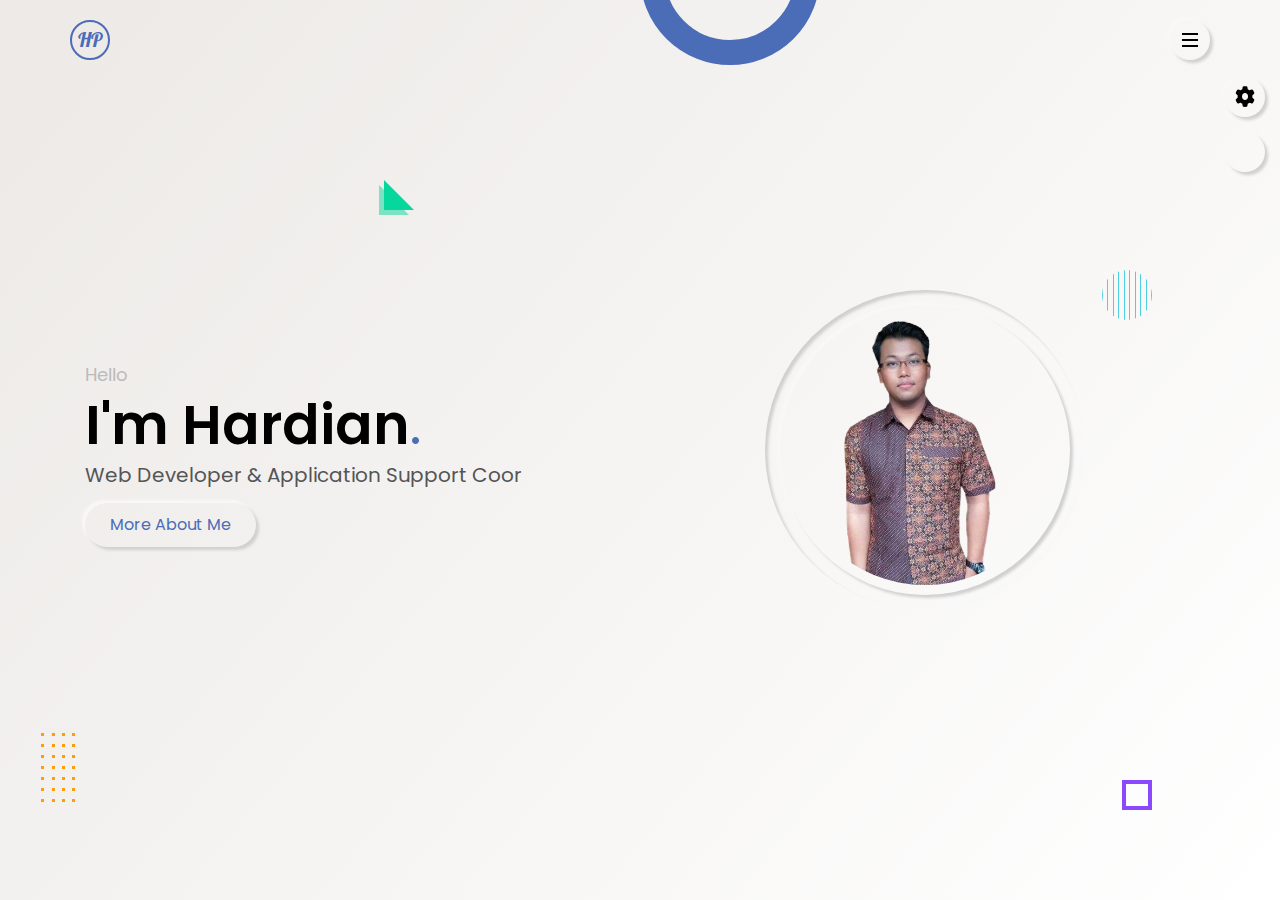
<file: index.html>
<!DOCTYPE html>
<html lang="en">
<head>
    <meta charset="UTF-8">
    <meta http-equiv="X-UA-Compatible" content="IE=edge">
    <meta name="viewport" content="width=device-width, initial-scale=1.0">
    <link rel="shortcut icon" href="img/programmer.png" />
    <title>My Portfolio</title>
    <!-- Main CSS -->
    <link rel="stylesheet" href="css/main.css">

    <!-- Font Awesome -->
    <link rel="stylesheet" href="vendor/fontawesome-free-6.1.1-web/css/all.min.css">

    <!-- JQuery -->
    <script src="js/jquery-3.6.0.js"></script>
    <script>
        $(function () {
            $("#navigation-bar").load("navibar.html")
            $("#home-section").load("home.html")
            $("#about-section").load("about.html")
            $("#services-section").load("services.html")
            $("#portfolio-section").load("portfolio.html")
            $("#portfolio-popup").load("portfolio-popup.html")
            $("#contact-section").load("contact-us.html")
            $("#style-section").load("style-switcher.html")
        })
    </script>
</head>
<body>
    
    <!-- Header Start -->
    <header class="header">
        <div class="container">
            <div class="row justify-content-between">
                <div class="logo">
                    <a href="#home" class="link-item">HP</a>
                </div>
                <div class="hamburger-btn outer-shadow hover-in-shadow">
                    <span></span>
                </div>
            </div>
        </div>
    </header>
    <!-- Header End -->

    <!-- Navigation Menu Start -->
    <div id="navigation-bar"></div>
    <!-- Navigation Menu End -->

    <!-- Home Section Bar Start -->
    <div id="home-section"></div>
    <!-- Home Section Bar End -->

    <!-- About Section Start -->
    <div id="about-section"></div>
    <!-- About Section End -->
    
    <!-- Services Section Start -->
    <div id="services-section"></div>
    <!-- Services Section End -->

    <!-- Portfolio Section Start -->
    <div id="portfolio-section"></div>
    <!-- Portfolio Section End -->

    <!-- Portfolio Popup Start -->
    <div id="portfolio-popup"></div>
    <!-- Portfolio Popup End -->

    <!-- Contact Section Start -->
    <div id="contact-section"></div>
    <!-- Contact Section End -->

    <!-- Style Switcher Section Start -->
    <div id="style-section"></div>
    <!-- Style Switcher Section End -->
    
</body>
</html>
</file>
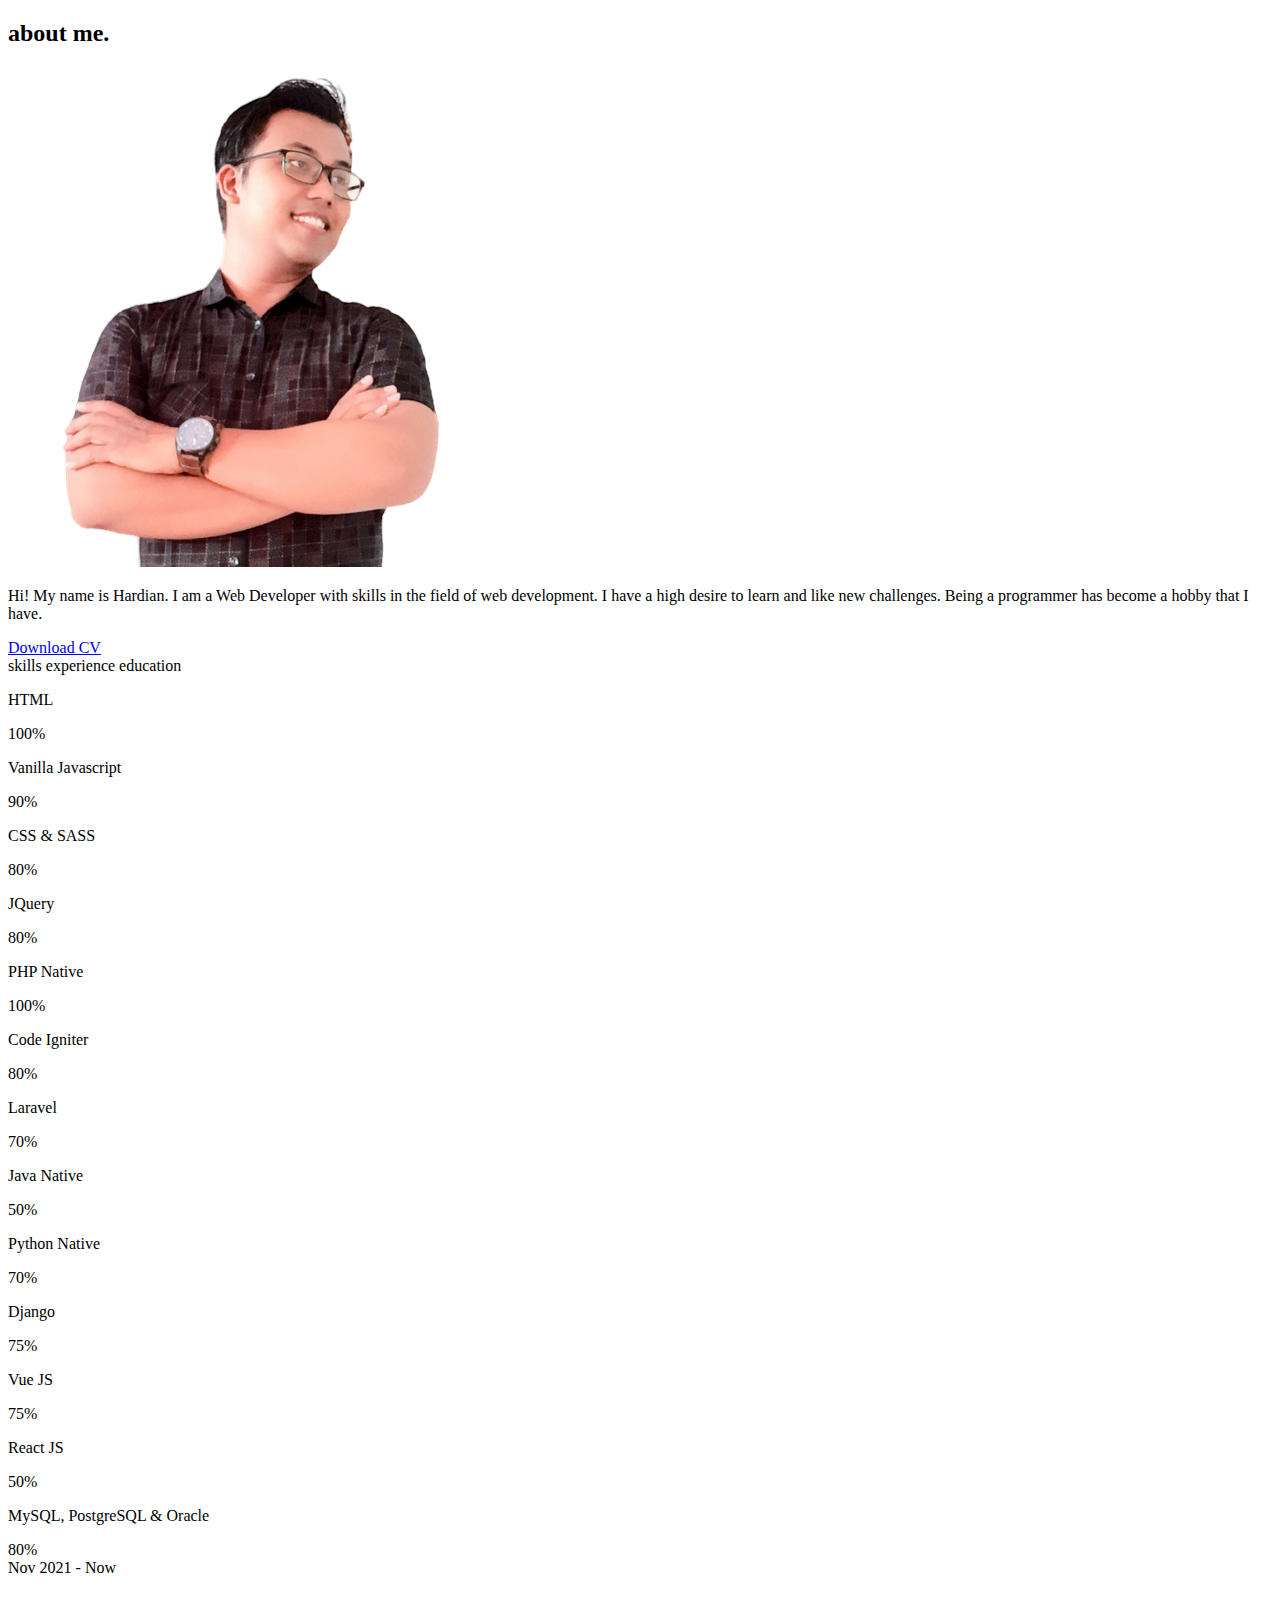
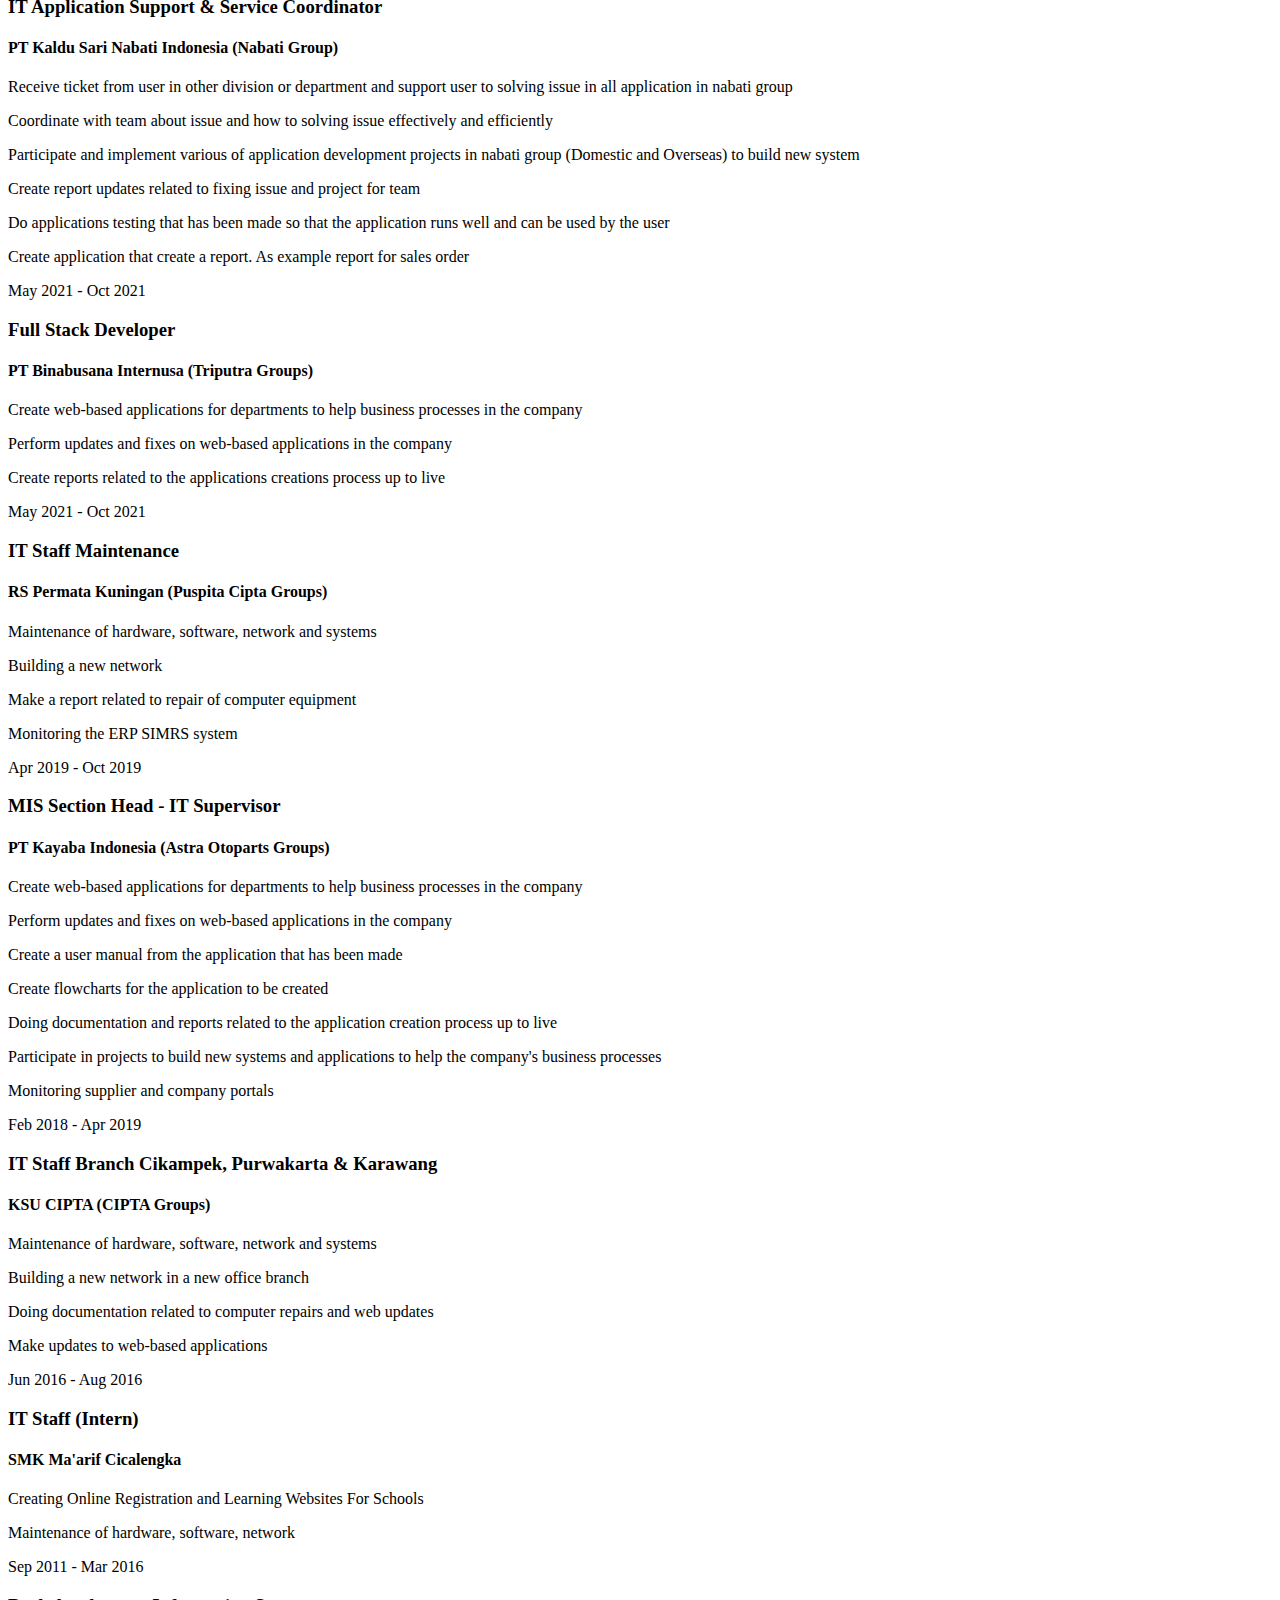
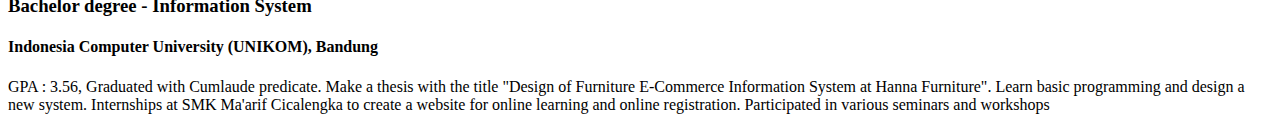
<file: about.html>
<!DOCTYPE html>
<html lang="en">
<head>
    <meta charset="UTF-8">
    <meta http-equiv="X-UA-Compatible" content="IE=edge">
    <meta name="viewport" content="width=device-width, initial-scale=1.0">
</head>
<body>
    <section class="about-section section" id="about">
        <div class="container">
            <div class="row">
                <div class="section-title">
                    <h2 data-heading="main info">about me<span class="skin-text">.</span></h2>
                </div>
            </div>
            <div class="row">
                <div class="about-img">
                    <div class="img-box inner-shadow">
                        <img src="img/photo3.png" alt="profile-pic" class="outer-shadow">
                    </div>
                    <!-- Social Link Start -->
                    <div class="social-links">
                        <a href="https://web.facebook.com/DianDiptra" class="outer-shadow hover-in-shadow" target="_blank"><i class="fa-brands fa-facebook"></i></a>
                        <a href="#"class="outer-shadow hover-in-shadow"><i class="fa-brands fa-twitter"></i></a>
                        <a href="https://www.instagram.com/diandiptra/"class="outer-shadow hover-in-shadow" target="_blank"><i class="fa-brands fa-instagram"></i></a>
                        <a href="https://github.com/diandiptra"class="outer-shadow hover-in-shadow" target="_blank"><i class="fa-brands fa-github"></i></a>
                    </div>
                    <!-- Social Link End -->
                </div>
                <div class="about-info">
                    <p>
                        <span>Hi<span class="skin-text">!</span> My name is Hardian.</span> I am a Web Developer with skills in the field of web development. I have a
                        high desire to learn and like new challenges. Being a programmer has
                        become a hobby that I have.
                    </p>

                    <a href="#" onClick="MyWindow=window.open('CV_Hardian Permana Putra.pdf','MyWindow','width=1366,height=768'); return false;" class="btn-1 outer-shadow hover-in-shadow">Download CV</a>
                </div>
            </div>
            <!-- About Tabs Start -->
            <div class="row">
                <div class="about-tabs">
                    <span class="tab-item outer-shadow active" data-target=".skills">skills</span>
                    <span class="tab-item" data-target=".experience">experience</span>
                    <span class="tab-item" data-target=".education">education</span>
                </div>
            </div>
            <!-- About Tabs End -->

            <!-- Skills Start -->
            <div class="row">
                <div class="skills tab-content active">
                    <div class="row">
                        <!-- Skill Item Start -->
                        <div class="skill-item">
                            <p>HTML</p>
                            <div class="progress inner-shadow">
                                <div class="progress-bar" style="width: calc(100% - 14px);">
                                    <span>100%</span>
                                </div>
                            </div>
                        </div>
                        <div class="skill-item">
                            <p>Vanilla Javascript</p>
                            <div class="progress inner-shadow">
                                <div class="progress-bar" style="width: calc(90% - 14px);">
                                    <span>90%</span>
                                </div>
                            </div>
                        </div>
                        <div class="skill-item">
                            <p>CSS & SASS</p>
                            <div class="progress inner-shadow">
                                <div class="progress-bar" style="width: calc(80% - 14px);">
                                    <span>80%</span>
                                </div>
                            </div>
                        </div>
                        <div class="skill-item">
                            <p>JQuery</p>
                            <div class="progress inner-shadow">
                                <div class="progress-bar" style="width: calc(80% - 14px);">
                                    <span>80%</span>
                                </div>
                            </div>
                        </div>
                        <div class="skill-item">
                            <p>PHP Native</p>
                            <div class="progress inner-shadow">
                                <div class="progress-bar" style="width: calc(100% - 14px);">
                                    <span>100%</span>
                                </div>
                            </div>
                        </div>
                        <div class="skill-item">
                            <p>Code Igniter</p>
                            <div class="progress inner-shadow">
                                <div class="progress-bar" style="width: calc(80% - 14px);">
                                    <span>80%</span>
                                </div>
                            </div>
                        </div>
                        <div class="skill-item">
                            <p>Laravel</p>
                            <div class="progress inner-shadow">
                                <div class="progress-bar" style="width: calc(70% - 14px);">
                                    <span>70%</span>
                                </div>
                            </div>
                        </div>
                        <div class="skill-item">
                            <p>Java Native</p>
                            <div class="progress inner-shadow">
                                <div class="progress-bar" style="width: calc(50% - 14px);">
                                    <span>50%</span>
                                </div>
                            </div>
                        </div>
                        <div class="skill-item">
                            <p>Python Native</p>
                            <div class="progress inner-shadow">
                                <div class="progress-bar" style="width: calc(70% - 14px);">
                                    <span>70%</span>
                                </div>
                            </div>
                        </div>
                        <div class="skill-item">
                            <p>Django</p>
                            <div class="progress inner-shadow">
                                <div class="progress-bar" style="width: calc(75% - 14px);">
                                    <span>75%</span>
                                </div>
                            </div>
                        </div>
                        <div class="skill-item">
                            <p>Vue JS</p>
                            <div class="progress inner-shadow">
                                <div class="progress-bar" style="width: calc(75% - 14px);">
                                    <span>75%</span>
                                </div>
                            </div>
                        </div>
                        <div class="skill-item">
                            <p>React JS</p>
                            <div class="progress inner-shadow">
                                <div class="progress-bar" style="width: calc(50% - 14px);">
                                    <span>50%</span>
                                </div>
                            </div>
                        </div>
                        <div class="skill-item">
                            <p>MySQL, PostgreSQL & Oracle</p>
                            <div class="progress inner-shadow">
                                <div class="progress-bar" style="width: calc(80% - 14px);">
                                    <span>80%</span>
                                </div>
                            </div>
                        </div>
                        <!-- Skill Item End -->
                    </div>
                </div>
            </div>
            <!-- Skills End -->

            <!-- Experience Start -->
            <div class="row">
                <div class="experience tab-content">
                    <div class="row">
                        <div class="timeline">
                            <div class="row">
                                <!-- Timeline Start -->
                                <div class="timeline-item">
                                    <div class="timeline-item-inner outer-shadow">
                                        <i class="fa-solid fa-business-time icon"></i>
                                        <span>Nov 2021 - Now</span>
                                        <h3>IT Application Support & Service Coordinator</h3>
                                        <h4>PT Kaldu Sari Nabati Indonesia (Nabati Group)</h4>
                                        <p><i class="fa-solid fa-location-arrow"></i> Receive ticket from user in other division or department and support user to solving issue in all application in nabati group</p>
                                        <p><i class="fa-solid fa-location-arrow"></i> Coordinate with team about issue and how to solving issue effectively and efficiently</p>
                                        <p><i class="fa-solid fa-location-arrow"></i> Participate and implement various of application development projects in nabati group (Domestic and Overseas) to build new system</p>
                                        <p><i class="fa-solid fa-location-arrow"></i> Create report updates related to fixing issue and project for team</p>
                                        <p><i class="fa-solid fa-location-arrow"></i> Do applications testing that has been made so that the application runs well and can be used by the user</p>
                                        <p><i class="fa-solid fa-location-arrow"></i> Create application that create a report. As example report for sales order</p>
                                    </div>
                                </div>
                                <div class="timeline-item">
                                    <div class="timeline-item-inner outer-shadow">
                                        <i class="fa-solid fa-business-time icon"></i>
                                        <span>May 2021 - Oct 2021</span>
                                        <h3>Full Stack Developer</h3>
                                        <h4>PT Binabusana Internusa (Triputra Groups)</h4>
                                        <p><i class="fa-solid fa-location-arrow"></i> Create web-based applications for departments to help business processes in the company</p>
                                        <p><i class="fa-solid fa-location-arrow"></i> Perform updates and fixes on web-based applications in the company</p>
                                        <p><i class="fa-solid fa-location-arrow"></i> Create reports related to the applications creations process up to live</p>
                                    </div>
                                </div>
                                <div class="timeline-item">
                                    <div class="timeline-item-inner outer-shadow">
                                        <i class="fa-solid fa-business-time icon"></i>
                                        <span>May 2021 - Oct 2021</span>
                                        <h3>IT Staff Maintenance</h3>
                                        <h4>RS Permata Kuningan (Puspita Cipta Groups)</h4>
                                        <p><i class="fa-solid fa-location-arrow"></i> Maintenance of hardware, software, network and systems</p>
                                        <p><i class="fa-solid fa-location-arrow"></i> Building a new network</p>
                                        <p><i class="fa-solid fa-location-arrow"></i> Make a report related to repair of computer equipment</p>
                                        <p><i class="fa-solid fa-location-arrow"></i> Monitoring the ERP SIMRS system</p>
                                    </div>
                                </div>
                                <div class="timeline-item">
                                    <div class="timeline-item-inner outer-shadow">
                                        <i class="fa-solid fa-business-time icon"></i>
                                        <span>Apr 2019 - Oct 2019</span>
                                        <h3>MIS Section Head - IT Supervisor</h3>
                                        <h4>PT Kayaba Indonesia (Astra Otoparts Groups)</h4>
                                        <p><i class="fa-solid fa-location-arrow"></i> Create web-based applications for departments to help business processes in the company</p>
                                        <p><i class="fa-solid fa-location-arrow"></i> Perform updates and fixes on web-based applications in the company</p>
                                        <p><i class="fa-solid fa-location-arrow"></i> Create a user manual from the application that has been made</p>
                                        <p><i class="fa-solid fa-location-arrow"></i> Create flowcharts for the application to be created</p>
                                        <p><i class="fa-solid fa-location-arrow"></i> Doing documentation and reports related to the application creation process up to live</p>
                                        <p><i class="fa-solid fa-location-arrow"></i> Participate in projects to build new systems and applications to help the company's business processes</p>
                                        <p><i class="fa-solid fa-location-arrow"></i> Monitoring supplier and company portals</p>
                                    </div>
                                </div>
                                <div class="timeline-item">
                                    <div class="timeline-item-inner outer-shadow">
                                        <i class="fa-solid fa-business-time icon"></i>
                                        <span>Feb 2018 - Apr 2019</span>
                                        <h3>IT Staff Branch Cikampek, Purwakarta & Karawang</h3>
                                        <h4>KSU CIPTA (CIPTA Groups)</h4>
                                        <p><i class="fa-solid fa-location-arrow"></i> Maintenance of hardware, software, network and systems</p>
                                        <p><i class="fa-solid fa-location-arrow"></i> Building a new network in a new office branch</p>
                                        <p><i class="fa-solid fa-location-arrow"></i> Doing documentation related to computer repairs and web updates</p>
                                        <p><i class="fa-solid fa-location-arrow"></i> Make updates to web-based applications</p>
                                    </div>
                                </div>
                                <div class="timeline-item">
                                    <div class="timeline-item-inner outer-shadow">
                                        <i class="fa-solid fa-business-time icon"></i>
                                        <span>Jun 2016 - Aug 2016</span>
                                        <h3>IT Staff (Intern)</h3>
                                        <h4>SMK Ma'arif Cicalengka</h4>
                                        <p><i class="fa-solid fa-location-arrow"></i> Creating Online Registration and Learning Websites For Schools</p>
                                        <p><i class="fa-solid fa-location-arrow"></i> Maintenance of hardware, software, network</p>
                                    </div>
                                </div>
                                <!-- Timeline End -->
                            </div>
                        </div>
                    </div>
                </div>
            </div>
            <!-- Experience End -->

            <!-- Education Start -->
            <div class="row">
                <div class="education tab-content">
                    <div class="row">
                        <div class="timeline">
                            <div class="row">
                                <!-- Timeline Start -->
                                <div class="timeline-item">
                                    <div class="timeline-item-inner outer-shadow">
                                        <i class="fa-solid fa-graduation-cap icon"></i>
                                        <span>Sep 2011 - Mar 2016</span>
                                        <h3>Bachelor degree - Information System</h3>
                                        <h4>Indonesia Computer University (UNIKOM), Bandung</h4>
                                        <p class="desc-edu">GPA : 3.56, Graduated with Cumlaude predicate. Make a thesis with the title "Design of Furniture E-Commerce Information System at Hanna Furniture". Learn basic programming and design a new system. Internships at SMK Ma'arif Cicalengka to create a website for online learning and online registration. Participated in various seminars and workshops</p>
                                    </div>
                                </div>
                                <!-- Timeline Start -->
                            </div>
                        </div>
                    </div>
                </div>
            </div>
            <!-- Education End -->
        </div>
    </section>

    <!-- About JS -->
    <script src="js/about-js.js"></script>
</body>
</html>
</file>
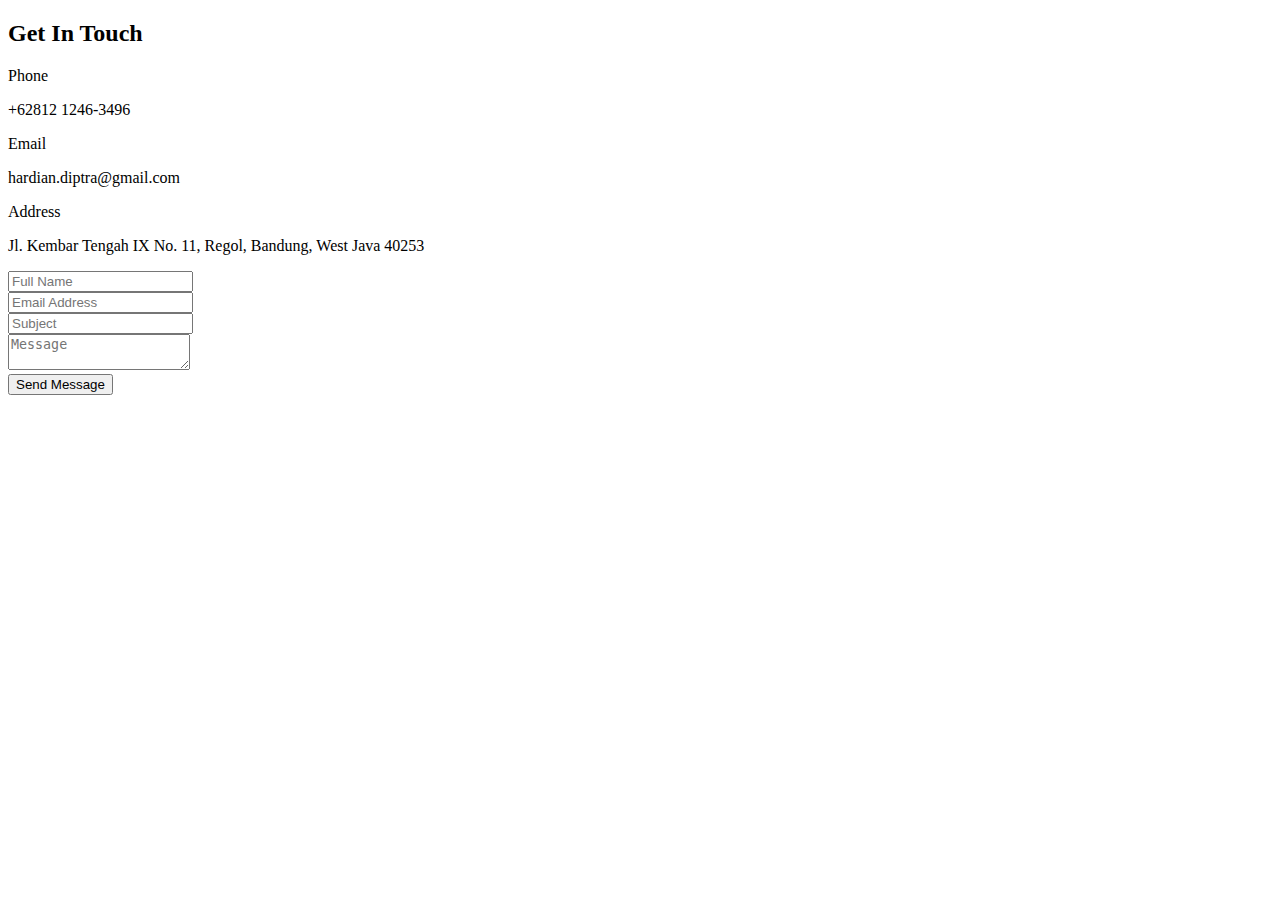
<file: contact-us.html>
<!DOCTYPE html>
<html lang="en">
<head>
    <meta charset="UTF-8">
    <meta http-equiv="X-UA-Compatible" content="IE=edge">
    <meta name="viewport" content="width=device-width, initial-scale=1.0">
</head>
<body>
    <section class="contact-section section" id="contact">
        <div class="container">
            <div class="row">
                <div class="section-title">
                    <h2 data-heading="contact">Get In Touch</h2>
                </div>
            </div>
            <div class="row">
                <div class="contact-item">
                    <div class="contact-item-inner outer-shadow">
                        <i class="fas fa-phone"></i>
                        <span>Phone</span>
                        <p>+62812 1246-3496</p>
                    </div>
                </div>
                <div class="contact-item">
                    <div class="contact-item-inner outer-shadow">
                        <i class="fas fa-envelope"></i>
                        <span>Email</span>
                        <p>hardian.diptra@gmail.com</p>
                    </div>
                </div>
                <div class="contact-item">
                    <div class="contact-item-inner outer-shadow">
                        <i class="fas fa-location-dot"></i>
                        <span>Address</span>
                        <p>Jl. Kembar Tengah IX No. 11, Regol, Bandung, West Java 40253</p>
                    </div>
                </div>
            </div>
            <div class="row">
                <div class="contact-form">
                    <form action="">
                        <div class="row">
                            <div class="w-50">
                                <div class="input-group outer-shadow hover-in-shadow">
                                    <input type="text" name="" id="" placeholder="Full Name" class="input-control">
                                </div>
                                <div class="input-group outer-shadow hover-in-shadow">
                                    <input type="text" name="" id="" placeholder="Email Address" class="input-control">
                                </div>
                                <div class="input-group outer-shadow hover-in-shadow">
                                    <input type="text" name="" id="" placeholder="Subject" class="input-control">
                                </div>
                            </div>
                            <div class="w-50">
                                <div class="input-group outer-shadow hover-in-shadow">
                                    <textarea class="input-control" placeholder="Message" name="" id=""></textarea>
                                </div>
                            </div>
                        </div>
                        <div class="row">
                            <div class="submit-btn">
                                <button type="submit" class="btn-1 outer-shadow hover-in-shadow">Send Message</button>
                            </div>
                        </div>
                    </form>
                </div>
            </div>
        </div>
    </section>
</body>
</html>
</file>
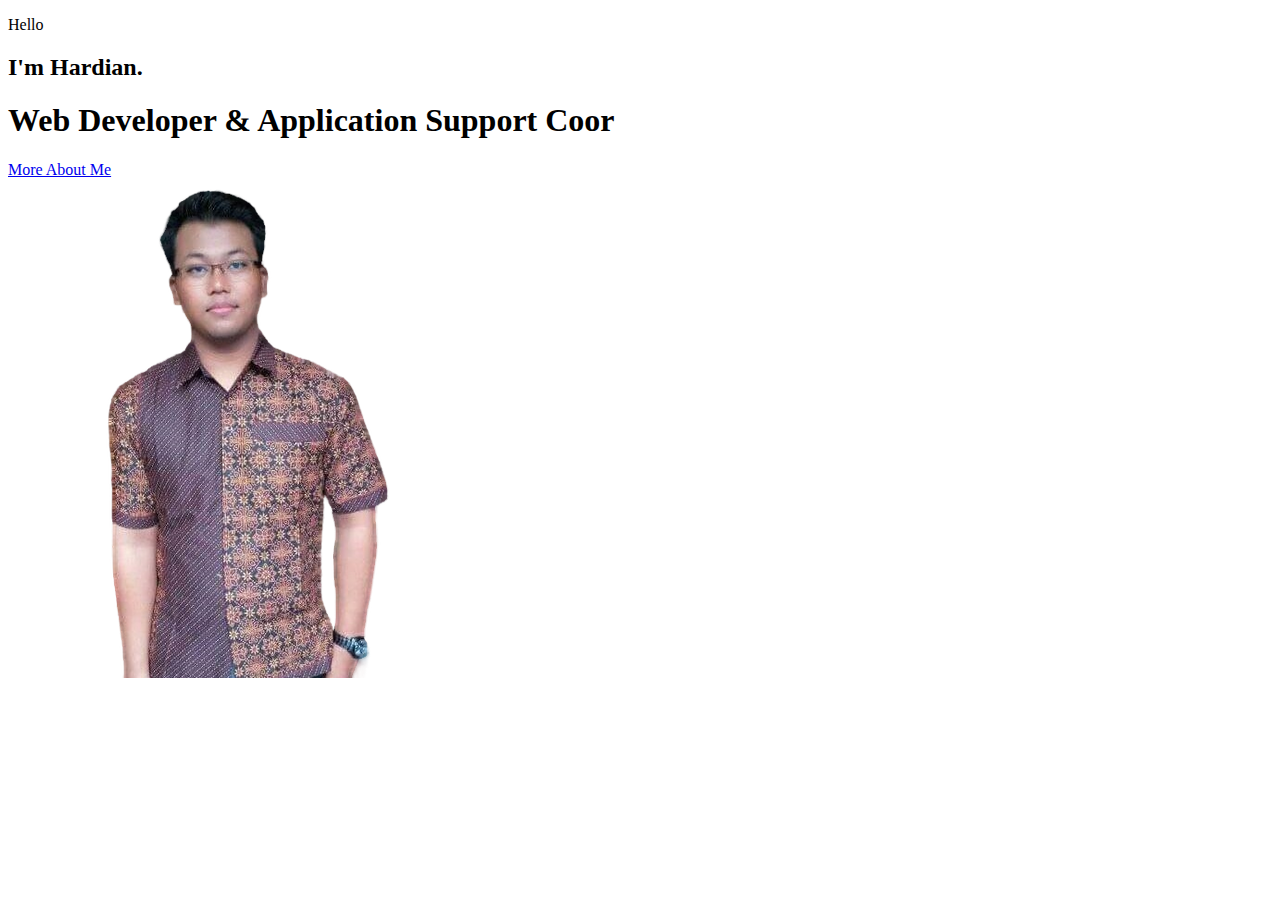
<file: home.html>
<!DOCTYPE html>
<html lang="en">
<head>
    <meta charset="UTF-8">
    <meta http-equiv="X-UA-Compatible" content="IE=edge">
    <meta name="viewport" content="width=device-width, initial-scale=1.0">
</head>
<body>
    <section class="home-section section active" id="home"> 
        <!-- Effect Wrap Start -->
        <div class="effect-wrap">
            <div class="effect effect-1"></div>
            <div class="effect effect-2">
                <div></div><div></div><div></div><div></div><div></div><div></div><div></div><div></div><div></div><div></div><div></div><div></div><div></div><div></div><div></div><div></div><div></div><div></div><div></div><div></div><div></div><div></div><div></div><div></div><div></div><div></div><div></div><div></div>
            </div>
            <div class="effect effect-3"></div>
            <div class="effect effect-4"></div>
            <div class="effect effect-5">
                <div></div><div></div><div></div><div></div><div></div>
                <div></div><div></div><div></div><div></div><div></div>
            </div>
        </div>
        <!-- Effect Wrap End -->
        <div class="container">
            <div class="rown full-screen align-items-center">
                <div class="home-text">
                    <p>Hello</p>
                    <h2>I'm Hardian<span class="skin-text">.</span></h2>
                    <h1>Web Developer & Application Support Coor</h1>
                    <a href="#about" class="link-item btn-1 outer-shadow hover-in-shadow">More About Me</a>
                </div>
                <div class="home-img">
                    <div class="img-box inner-shadow">
                        <img src="img/photo2.png" alt="profile-pic" class="outer-shadow">
                    </div>
                </div>
            </div>
        </div>
    </section>
    <script type="module" src="js/main-js.js"></script>
    <script type="module" src="js/daynight-switch.js"></script>
    <script type="module" src="js/styles-switcher.js"></script>
</body>
</html>
</file>
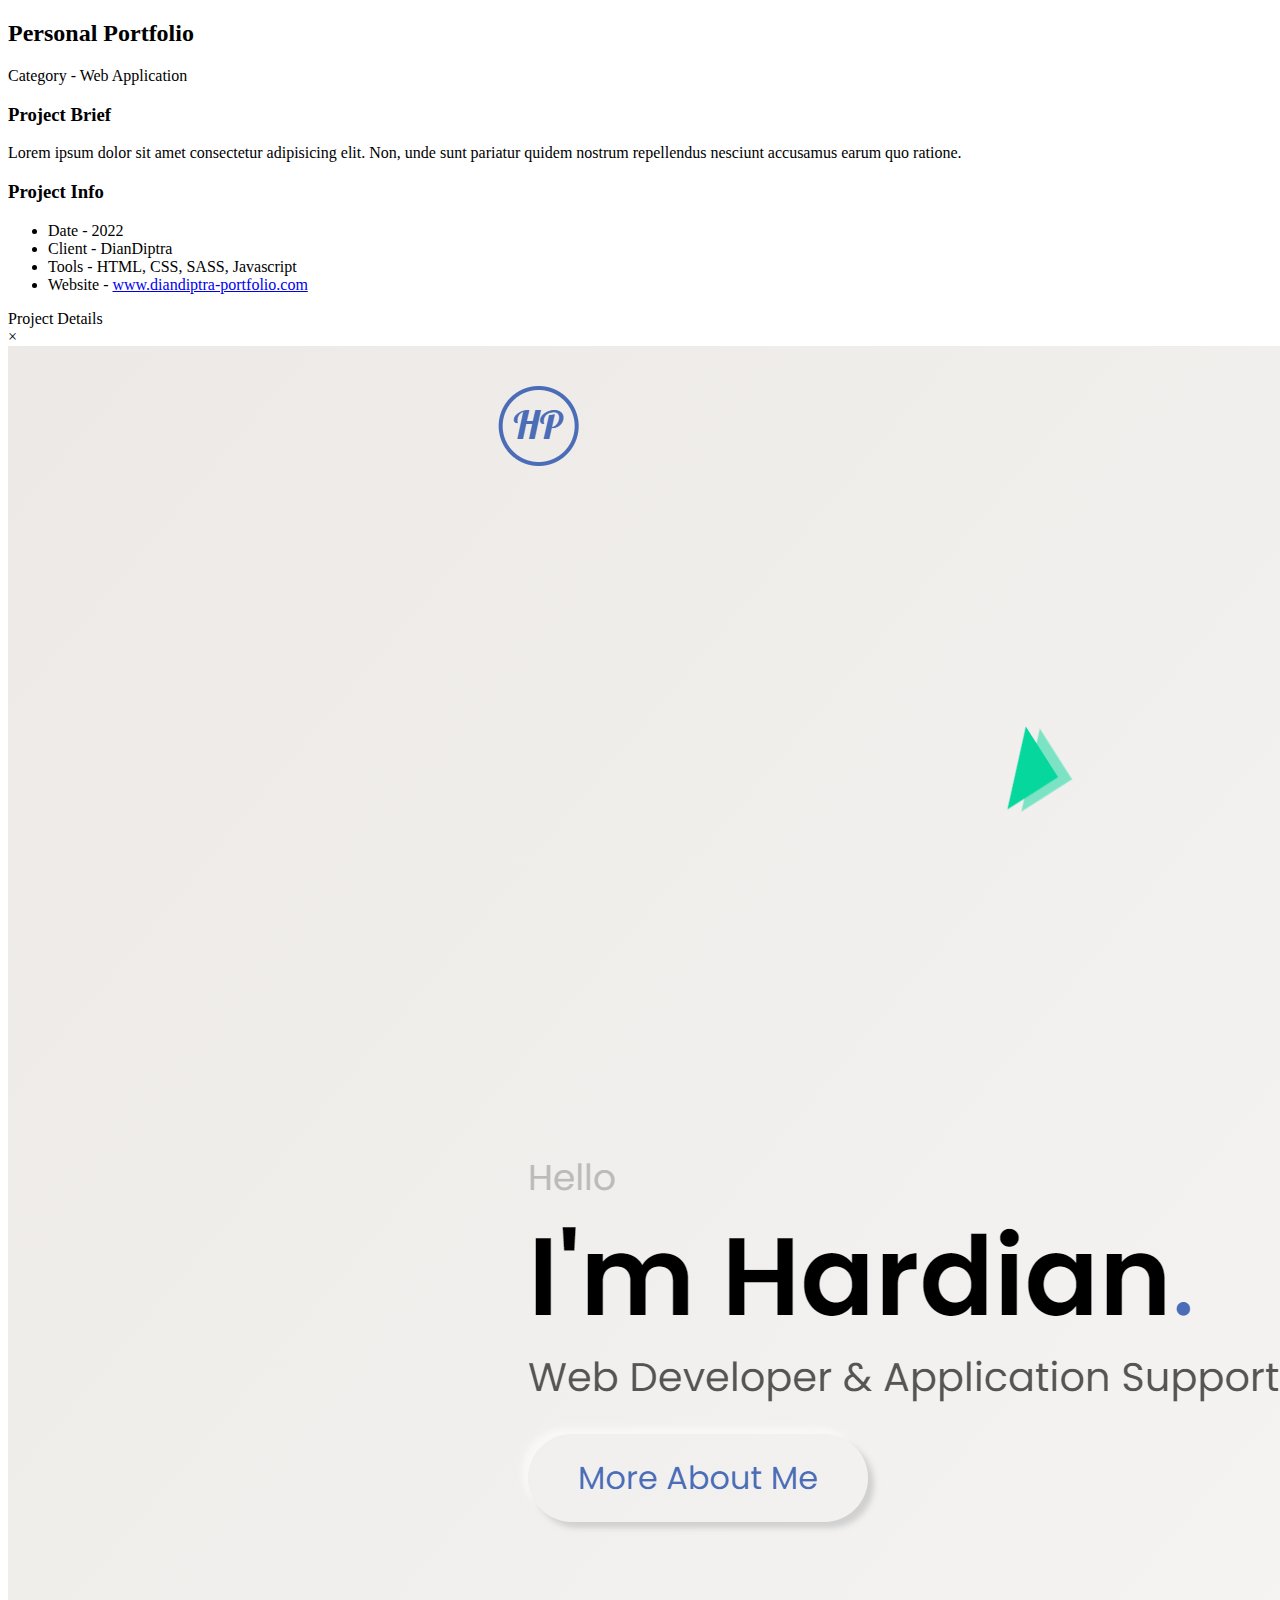
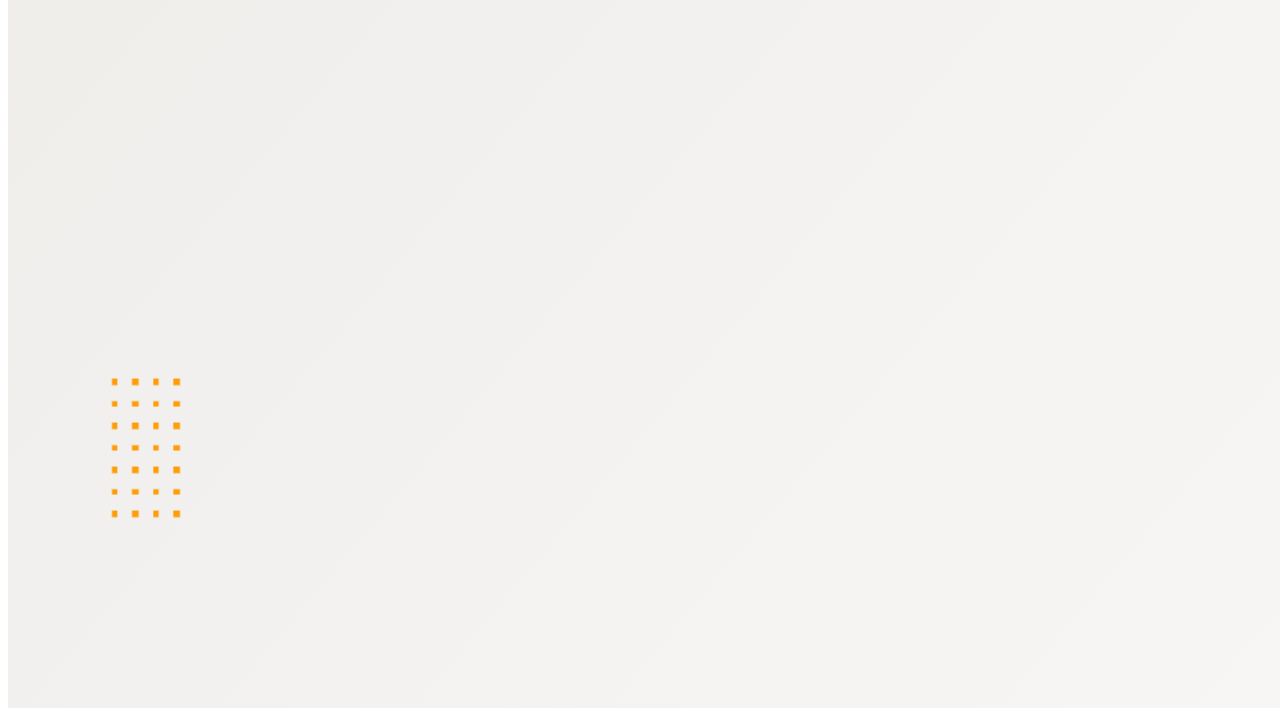
<file: portfolio-popup.html>
<!DOCTYPE html>
<html lang="en">
<head>
    <meta charset="UTF-8">
    <meta http-equiv="X-UA-Compatible" content="IE=edge">
    <meta name="viewport" content="width=device-width, initial-scale=1.0">
</head>
<body>
    <div class="pp portfolio-popup">
        <div class="pp-details">
            <div class="pp-details-inner">
                <div class="pp-title">
                    <h2>Personal Portfolio</h2>
                    <p>Category - 
                        <span class="pp-project-categoty">
                            Web Application
                        </span>
                    </p>
                </div>
                <div class="pp-project-details">
                    <div class="row">
                        <div class="description">
                            <h3>Project Brief</h3>
                            <p>Lorem ipsum dolor sit amet consectetur adipisicing elit. Non, unde sunt pariatur quidem nostrum repellendus nesciunt accusamus earum quo ratione.</p>
                        </div>
                        <div class="info">
                            <h3>Project Info</h3>
                            <ul>
                                <li>Date - <span>2022</span></li>
                                <li>Client - <span>DianDiptra</span></li>
                                <li>Tools - <span>HTML, CSS, SASS, Javascript</span></li>
                                <li>Website - <span><a href="#">www.diandiptra-portfolio.com</a></span></li>
                            </ul>
                        </div>
                    </div>
                </div>
            </div>
        </div>

        <div class="separator"></div>

        <div class="pp-main">
            <div class="pp-main-inner">
                <div class="pp-project-details-btn outer-shadow hover-in-shadow">
                    Project Details
                    <i class="fas fa-plus"></i>
                </div>
                <div class="pp-close outer-shadow hover-in-shadow">&times;</div>
                <img src="img/portfolio/large/project-1/1.png" alt="img" class="pp-img outer-shadow">
                <div class="pp-counter"></div>
            </div>
            <div class="pp-loader">
                <div class="loader"></div>
            </div>
            <!-- PP Navigation -->
            <div class="pp-prev">
                <i class="fas fa-play"></i>
            </div>
            <div class="pp-next">
                <i class="fas fa-play"></i>
            </div>
        </div>
    </div>

    <!-- Portfolio JS -->
    <script src="js/portfolio-js.js" type="module"></script>
    <script type="module" src="js/main-js.js"></script>
</body>
</html>
</file>
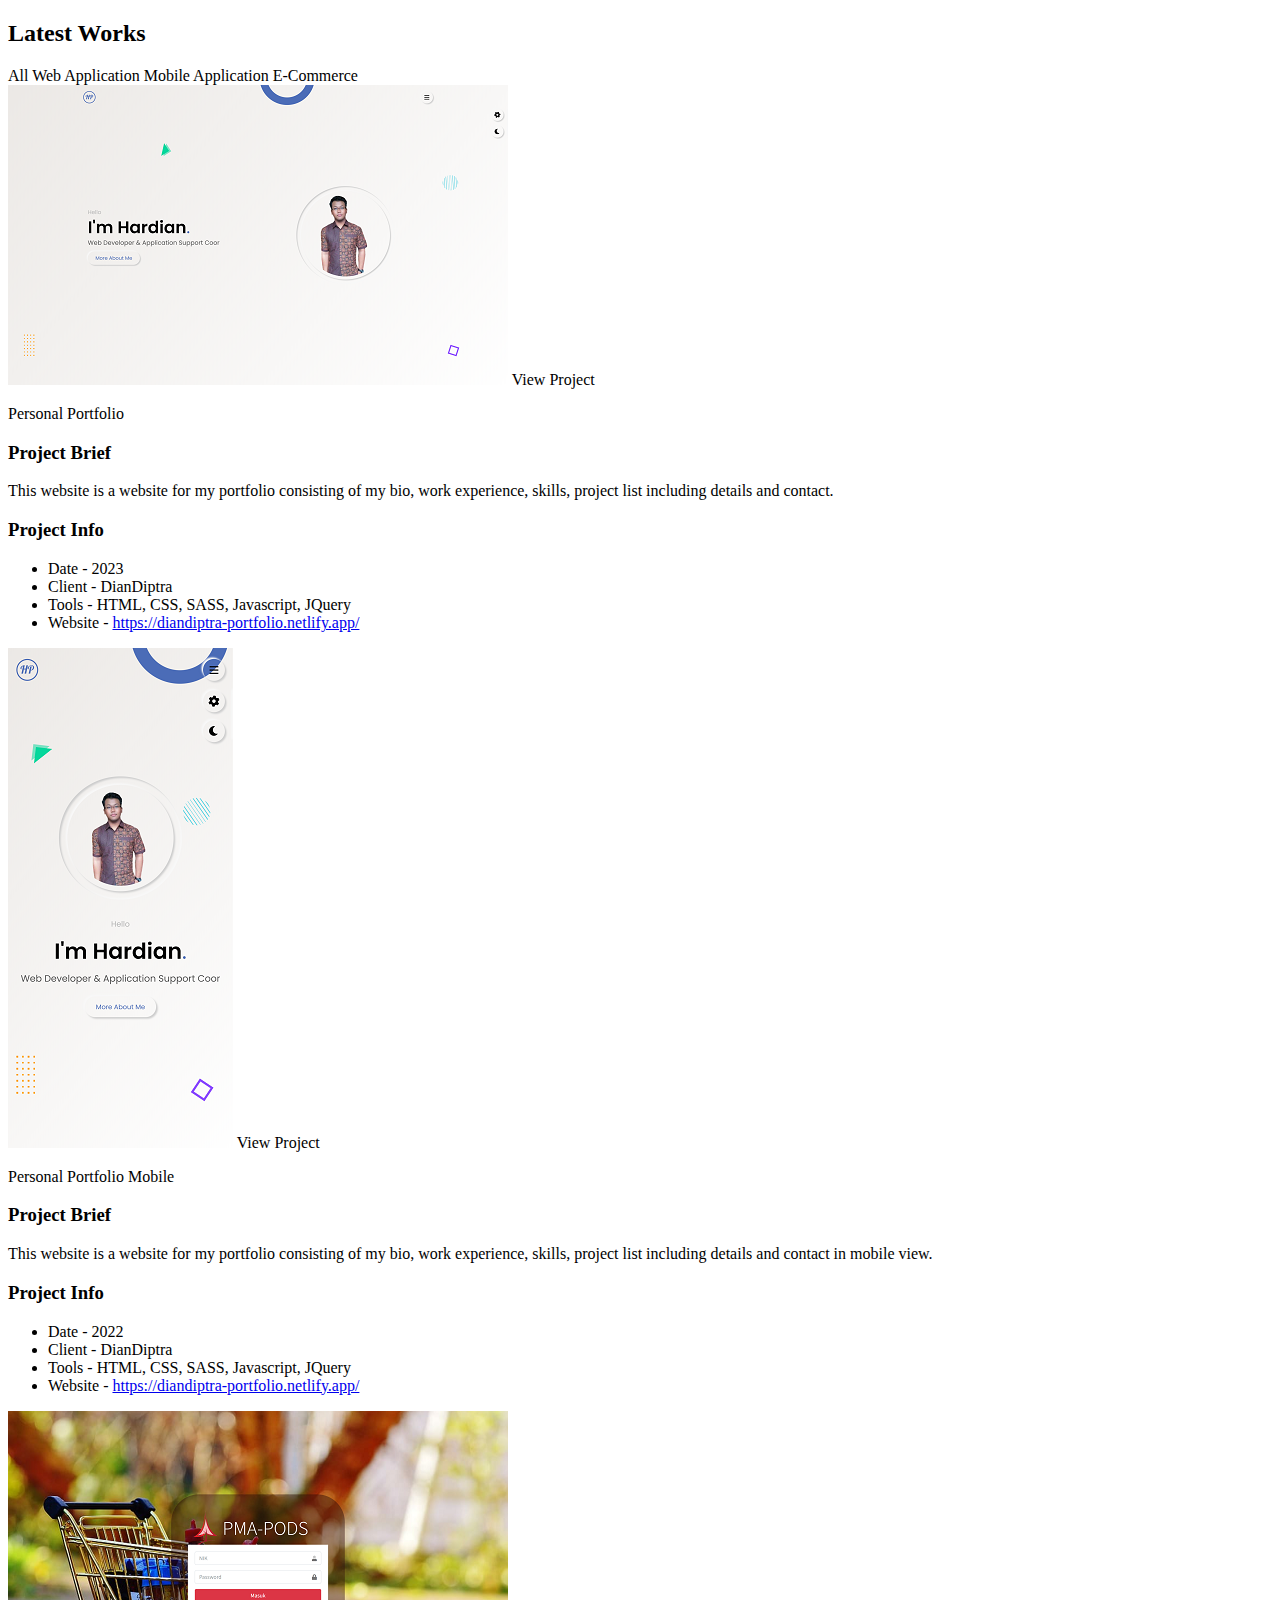
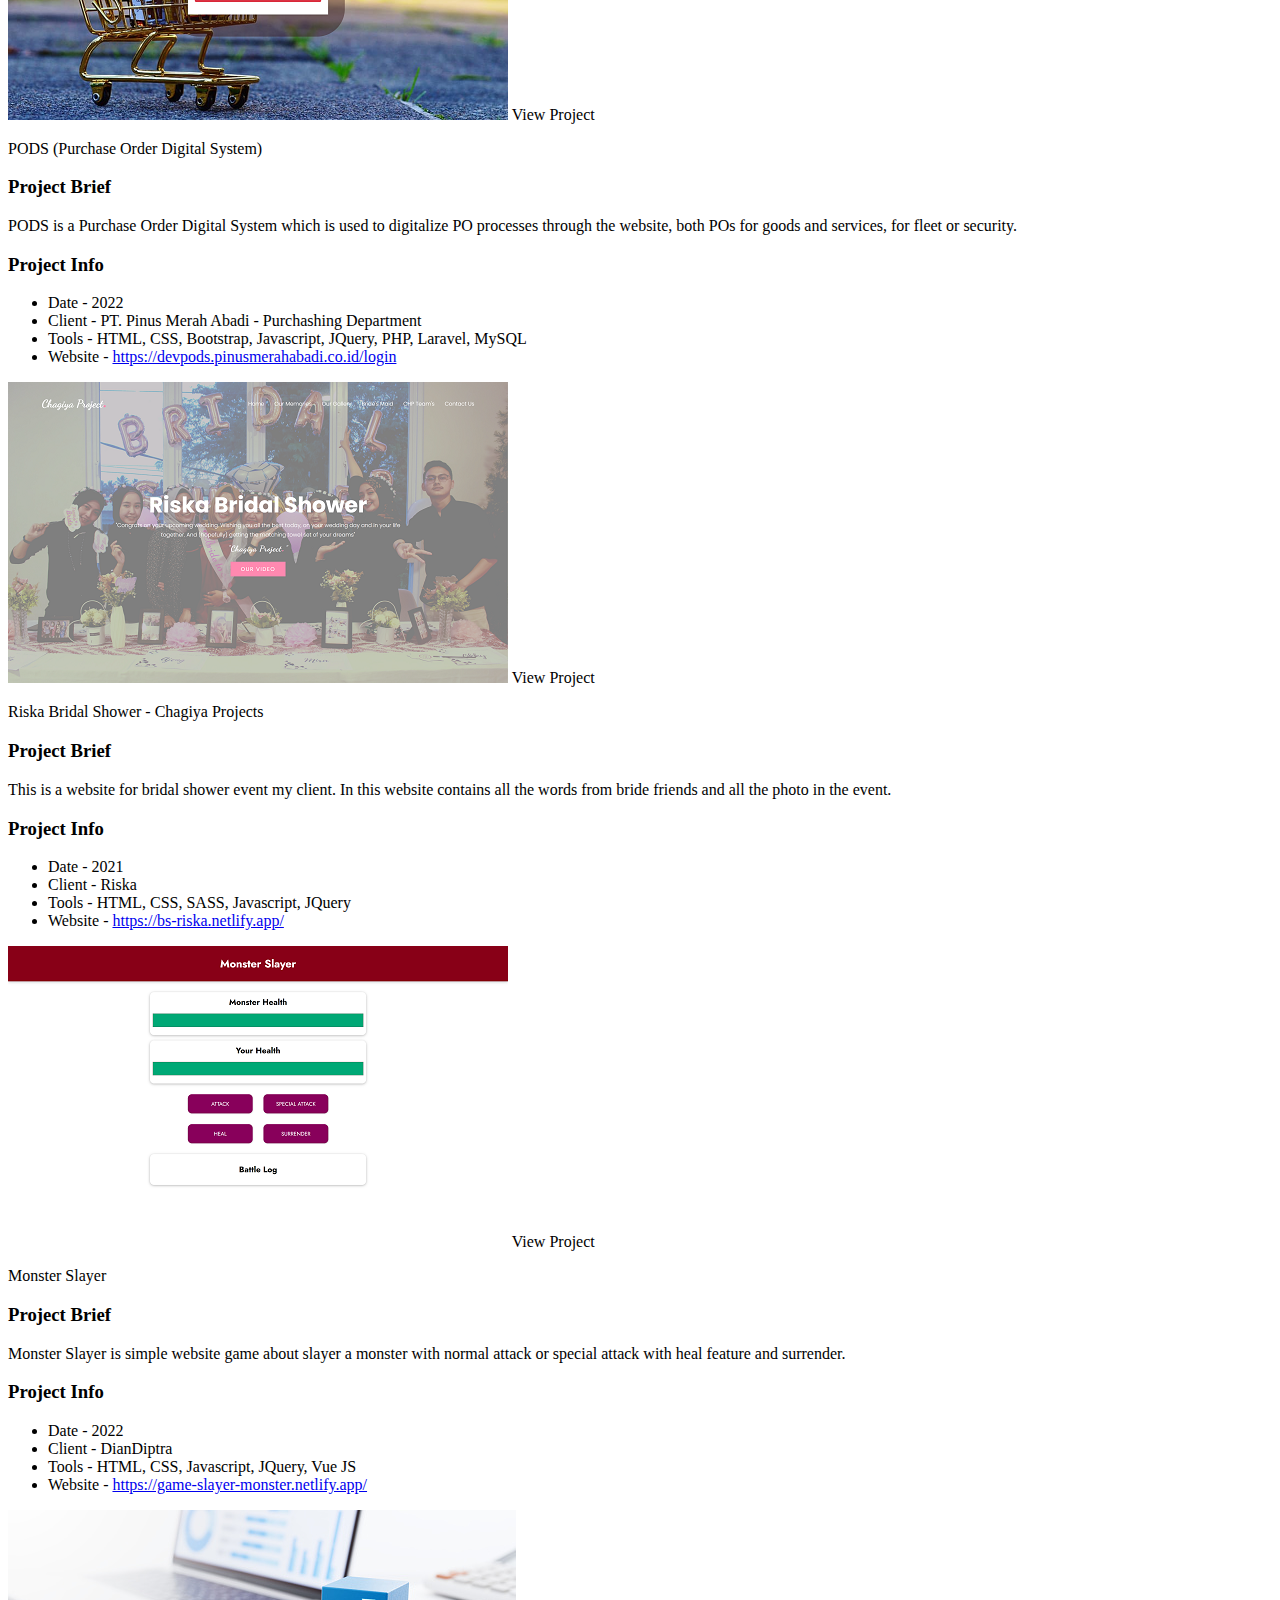
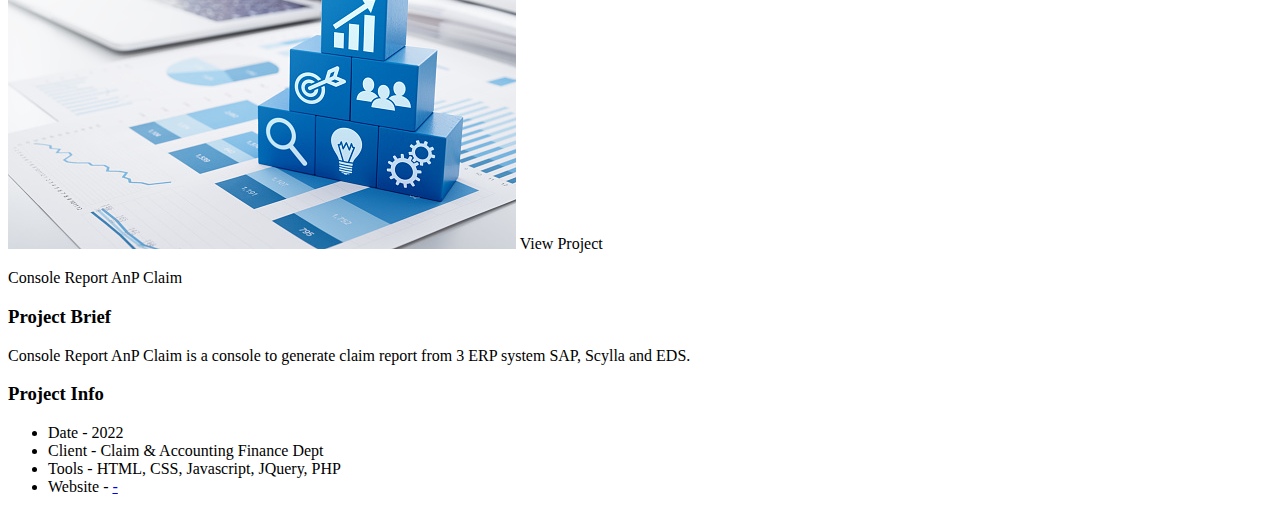
<file: portfolio.html>
<!DOCTYPE html>
<html lang="en">
<head>
    <meta charset="UTF-8">
    <meta http-equiv="X-UA-Compatible" content="IE=edge">
    <meta name="viewport" content="width=device-width, initial-scale=1.0">
</head>
<body>
    <section class="portfolio-section section" id="portfolio">
        <div class="container">
            <div class="row">
                <div class="section-title">
                    <h2 data-heading="portfolio">Latest Works</h2>
                </div>
            </div>
            <!-- Portfolio Filter Start -->
            <div class="row">
                <div class="portfolio-filter">
                    <span class="filter-item outer-shadow active" data-target="all">All</span>
                    <span class="filter-item" data-target="web-application">Web Application</span>
                    <span class="filter-item" data-target="mobile-app">Mobile Application</span>
                    <span class="filter-item" data-target="e-commerce">E-Commerce</span>
                </div>
            </div>
            <!-- Portfolio Filter End -->

            <!-- Portfolio Item Start -->
            <div class="row portfolio-items">
                <div class="portfolio-item" data-cat="web-application">
                    <div class="portfolio-item-inner outer-shadow">
                        <div class="portfolio-item-img">
                            <img src="img/portfolio/thumb/project-1.png" alt="portfolio" data-screeshoots="img/portfolio/large/project-1/1.png, 
                            img/portfolio/large/project-1/2.png, 
                            img/portfolio/large/project-1/3.png, 
                            img/portfolio/large/project-1/4.png, 
                            img/portfolio/large/project-1/5.png, 
                            img/portfolio/large/project-1/6.png,
                            img/portfolio/large/project-1/7.png,
                            img/portfolio/large/project-1/8.png">
                            <span class="view-project">
                                View Project
                            </span>
                        </div>
                        <p class="portfolio-item-title">
                            Personal Portfolio
                        </p>
                        <div class="portfolio-item-details">
                            <div class="row">
                                <div class="description">
                                    <h3>Project Brief</h3>
                                    <p>This website is a website for my portfolio consisting of my bio, work experience, skills, project list including details and contact.</p>
                                </div>
                                <div class="info">
                                    <h3>Project Info</h3>
                                    <ul>
                                        <li>Date - <span>2023</span></li>
                                        <li>Client - <span>DianDiptra</span></li>
                                        <li>Tools - <span>HTML, CSS, SASS, Javascript, JQuery</span></li>
                                        <li>Website - <span><a href="https://diandiptra-portfolio.netlify.app/" target="_blank">https://diandiptra-portfolio.netlify.app/</a></span></li>
                                    </ul>
                                </div>
                            </div>
                        </div>
                    </div>
                </div>

                <div class="portfolio-item" data-cat="mobile-app">
                    <div class="portfolio-item-inner outer-shadow">
                        <div class="portfolio-item-img">
                            <img src="img/portfolio/thumb/project-2.png" alt="portfolio" data-screeshoots="img/portfolio/large/project-2/1.png, 
                            img/portfolio/large/project-2/2.png, 
                            img/portfolio/large/project-2/3.png, 
                            img/portfolio/large/project-2/4.png, 
                            img/portfolio/large/project-2/5.png, 
                            img/portfolio/large/project-2/6.png,
                            img/portfolio/large/project-2/7.png,
                            img/portfolio/large/project-2/8.png">
                            <span class="view-project">
                                View Project
                            </span>
                        </div>
                        <p class="portfolio-item-title">
                            Personal Portfolio Mobile
                        </p>
                        <div class="portfolio-item-details">
                            <div class="row">
                                <div class="description">
                                    <h3>Project Brief</h3>
                                    <p>This website is a website for my portfolio consisting of my bio, work experience, skills, project list including details and contact in mobile view.</p>
                                </div>
                                <div class="info">
                                    <h3>Project Info</h3>
                                    <ul>
                                        <li>Date - <span>2022</span></li>
                                        <li>Client - <span>DianDiptra</span></li>
                                        <li>Tools - <span>HTML, CSS, SASS, Javascript, JQuery</span></li>
                                        <li>Website - <span><a href="https://diandiptra-portfolio.netlify.app/" target="_blank">https://diandiptra-portfolio.netlify.app/</a></span></li>
                                    </ul>
                                </div>
                            </div>
                        </div>
                    </div>
                </div>

                <div class="portfolio-item" data-cat="web-application">
                    <div class="portfolio-item-inner outer-shadow">
                        <div class="portfolio-item-img">
                            <img src="img/portfolio/thumb/project-3.png" alt="portfolio" data-screeshoots="img/portfolio/large/project-3/1.png, 
                            img/portfolio/large/project-3/2.png, 
                            img/portfolio/large/project-3/3.png, 
                            img/portfolio/large/project-3/4.png, 
                            img/portfolio/large/project-3/5.png, 
                            img/portfolio/large/project-3/6.png,
                            img/portfolio/large/project-3/7.png,
                            img/portfolio/large/project-3/8.png,
                            img/portfolio/large/project-3/9.png,
                            img/portfolio/large/project-3/10.png,
                            img/portfolio/large/project-3/11.png,
                            img/portfolio/large/project-3/12.png,
                            img/portfolio/large/project-3/13.png,
                            img/portfolio/large/project-3/14.png,
                            img/portfolio/large/project-3/15.png,
                            img/portfolio/large/project-3/16.png,
                            img/portfolio/large/project-3/17.png,
                            img/portfolio/large/project-3/18.png,
                            img/portfolio/large/project-3/19.png">
                            <span class="view-project">
                                View Project
                            </span>
                        </div>
                        <p class="portfolio-item-title">
                            PODS (Purchase Order Digital System)
                        </p>
                        <div class="portfolio-item-details">
                            <div class="row">
                                <div class="description">
                                    <h3>Project Brief</h3>
                                    <p>PODS is a Purchase Order Digital System which is used to digitalize PO processes through the website, both POs for goods and services, for fleet or security.</p>
                                </div>
                                <div class="info">
                                    <h3>Project Info</h3>
                                    <ul>
                                        <li>Date - <span>2022</span></li>
                                        <li>Client - <span>PT. Pinus Merah Abadi - Purchashing Department</span></li>
                                        <li>Tools - <span>HTML, CSS, Bootstrap, Javascript, JQuery, PHP, Laravel, MySQL</span></li>
                                        <li>Website - <span><a href="https://devpods.pinusmerahabadi.co.id/login" target="_blank">https://devpods.pinusmerahabadi.co.id/login</a></span></li>
                                    </ul>
                                </div>
                            </div>
                        </div>
                    </div>
                </div>

                <div class="portfolio-item" data-cat="web-application">
                    <div class="portfolio-item-inner outer-shadow">
                        <div class="portfolio-item-img">
                            <img src="img/portfolio/thumb/project-4.png" alt="portfolio" data-screeshoots="img/portfolio/large/project-4/1.png">
                            <span class="view-project">
                                View Project
                            </span>
                        </div>
                        <p class="portfolio-item-title">
                            Riska Bridal Shower - Chagiya Projects
                        </p>
                        <div class="portfolio-item-details">
                            <div class="row">
                                <div class="description">
                                    <h3>Project Brief</h3>
                                    <p>This is a website for bridal shower event my client. In this website contains all the words from bride friends and all the photo in the event.</p>
                                </div>
                                <div class="info">
                                    <h3>Project Info</h3>
                                    <ul>
                                        <li>Date - <span>2021</span></li>
                                        <li>Client - <span>Riska</span></li>
                                        <li>Tools - <span>HTML, CSS, SASS, Javascript, JQuery</span></li>
                                        <li>Website - <span><a href="https://bs-riska.netlify.app/" target="_blank">https://bs-riska.netlify.app/</a></span></li>
                                    </ul>
                                </div>
                            </div>
                        </div>
                    </div>
                </div>

                <div class="portfolio-item" data-cat="web-application">
                    <div class="portfolio-item-inner outer-shadow">
                        <div class="portfolio-item-img">
                            <img src="img/portfolio/thumb/project-5.png" alt="portfolio" data-screeshoots="img/portfolio/large/project-5/1.png,
                            img/portfolio/large/project-5/2.png,
                            img/portfolio/large/project-5/3.png,
                            img/portfolio/large/project-5/4.png,
                            img/portfolio/large/project-5/5.png,
                            img/portfolio/large/project-5/6.png">
                            <span class="view-project">
                                View Project
                            </span>
                        </div>
                        <p class="portfolio-item-title">
                            Monster Slayer
                        </p>
                        <div class="portfolio-item-details">
                            <div class="row">
                                <div class="description">
                                    <h3>Project Brief</h3>
                                    <p>Monster Slayer is simple website game about slayer a monster with normal attack or special attack with heal feature and surrender.</p>
                                </div>
                                <div class="info">
                                    <h3>Project Info</h3>
                                    <ul>
                                        <li>Date - <span>2022</span></li>
                                        <li>Client - <span>DianDiptra</span></li>
                                        <li>Tools - <span>HTML, CSS, Javascript, JQuery, Vue JS</span></li>
                                        <li>Website - <span><a href="https://game-slayer-monster.netlify.app/" target="_blank">https://game-slayer-monster.netlify.app/</a></span></li>
                                    </ul>
                                </div>
                            </div>
                        </div>
                    </div>
                </div>

                <div class="portfolio-item" data-cat="web-application">
                    <div class="portfolio-item-inner outer-shadow">
                        <div class="portfolio-item-img">
                            <img src="img/portfolio/thumb/project-6.png" alt="portfolio" data-screeshoots="img/portfolio/large/project-6/1.png,
                            img/portfolio/large/project-6/2.png,
                            img/portfolio/large/project-6/3.png,
                            img/portfolio/large/project-6/4.png,
                            img/portfolio/large/project-6/5.png">
                            <span class="view-project">
                                View Project
                            </span>
                        </div>
                        <p class="portfolio-item-title">
                            Console Report AnP Claim
                        </p>
                        <div class="portfolio-item-details">
                            <div class="row">
                                <div class="description">
                                    <h3>Project Brief</h3>
                                    <p>Console Report AnP Claim is a console to generate claim report from 3 ERP system SAP, Scylla and EDS.</p>
                                </div>
                                <div class="info">
                                    <h3>Project Info</h3>
                                    <ul>
                                        <li>Date - <span>2022</span></li>
                                        <li>Client - <span>Claim & Accounting Finance Dept</span></li>
                                        <li>Tools - <span>HTML, CSS, Javascript, JQuery, PHP</span></li>
                                        <li>Website - <span><a href="#">-</a></span></li>
                                    </ul>
                                </div>
                            </div>
                        </div>
                    </div>
                </div>

            </div>
            <!-- Portfolio Item End -->
        </div>
    </section>
</body>
</html>
</file>
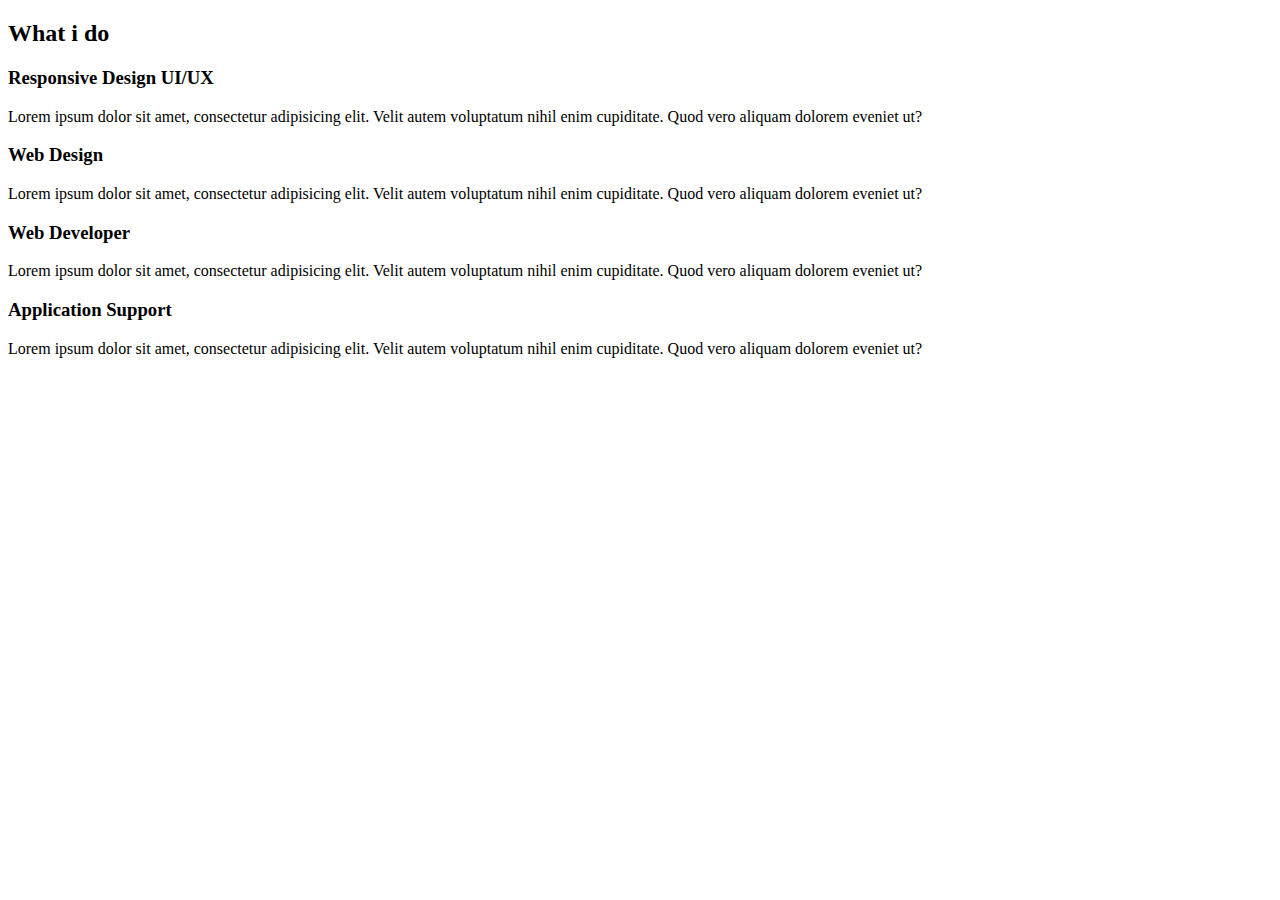
<file: services.html>
<!DOCTYPE html>
<html lang="en">
<head>
    <meta charset="UTF-8">
    <meta http-equiv="X-UA-Compatible" content="IE=edge">
    <meta name="viewport" content="width=device-width, initial-scale=1.0">
</head>
<body>
    <section class="service-section section" id="services">
        <div class="container">
            <div class="row">
                <div class="section-title">
                    <h2 data-heading="Services">What i do</h2>
                </div>
            </div>
            <div class="row">
                <!-- Service Item Start -->
                <div class="service-item">
                    <div class="service-item-inner outer-shadow">
                        <div class="icon inner-shadow">
                            <i class="fa-solid fa-mobile-screen-button"></i>
                        </div>
                        <h3>Responsive Design UI/UX</h3>
                        <p>Lorem ipsum dolor sit amet, consectetur adipisicing elit. Velit autem voluptatum nihil enim cupiditate. Quod vero aliquam dolorem eveniet ut?</p>
                    </div>
                </div>
                <div class="service-item">
                    <div class="service-item-inner outer-shadow">
                        <div class="icon inner-shadow">
                            <i class="fa-solid fa-laptop-code"></i>
                        </div>
                        <h3>Web Design</h3>
                        <p>Lorem ipsum dolor sit amet, consectetur adipisicing elit. Velit autem voluptatum nihil enim cupiditate. Quod vero aliquam dolorem eveniet ut?</p>
                    </div>
                </div>
                <div class="service-item">
                    <div class="service-item-inner outer-shadow">
                        <div class="icon inner-shadow">
                            <i class="fa-solid fa-code"></i>
                        </div>
                        <h3>Web Developer</h3>
                        <p>Lorem ipsum dolor sit amet, consectetur adipisicing elit. Velit autem voluptatum nihil enim cupiditate. Quod vero aliquam dolorem eveniet ut?</p>
                    </div>
                </div>
                <div class="service-item">
                    <div class="service-item-inner outer-shadow">
                        <div class="icon inner-shadow">
                            <i class="fa-solid fa-user-secret"></i>
                        </div>
                        <h3>Application Support</h3>
                        <p>Lorem ipsum dolor sit amet, consectetur adipisicing elit. Velit autem voluptatum nihil enim cupiditate. Quod vero aliquam dolorem eveniet ut?</p>
                    </div>
                </div>
                <!-- Service Item End -->
            </div>
        </div>
    </section>
</body>
</html>
</file>
<file: css/main.css>
@import url("https://fonts.googleapis.com/css2?family=Poppins:wght@100;200;300;400;500;600;700;800;900&display=swap");
@import url("https://fonts.googleapis.com/css2?family=Lobster&display=swap");
@import url("https://fonts.googleapis.com/css2?family=Great+Vibes&display=swap"); /* ----------About Section---------- */
@import url("https://fonts.googleapis.com/css2?family=Poppins:wght@100;200;300;400;500;600;700;800;900&display=swap");
@import url("https://fonts.googleapis.com/css2?family=Lobster&display=swap");
@import url("https://fonts.googleapis.com/css2?family=Great+Vibes&display=swap");
@import url("https://fonts.googleapis.com/css2?family=Poppins:wght@100;200;300;400;500;600;700;800;900&display=swap");
@import url("https://fonts.googleapis.com/css2?family=Lobster&display=swap");
@import url("https://fonts.googleapis.com/css2?family=Great+Vibes&display=swap");
@import url("https://fonts.googleapis.com/css2?family=Poppins:wght@100;200;300;400;500;600;700;800;900&display=swap");
@import url("https://fonts.googleapis.com/css2?family=Lobster&display=swap");
@import url("https://fonts.googleapis.com/css2?family=Great+Vibes&display=swap");
@import url("https://fonts.googleapis.com/css2?family=Poppins:wght@100;200;300;400;500;600;700;800;900&display=swap");
@import url("https://fonts.googleapis.com/css2?family=Lobster&display=swap");
@import url("https://fonts.googleapis.com/css2?family=Great+Vibes&display=swap");
@import url("https://fonts.googleapis.com/css2?family=Poppins:wght@100;200;300;400;500;600;700;800;900&display=swap");
@import url("https://fonts.googleapis.com/css2?family=Lobster&display=swap");
@import url("https://fonts.googleapis.com/css2?family=Great+Vibes&display=swap");
@import url("https://fonts.googleapis.com/css2?family=Poppins:wght@100;200;300;400;500;600;700;800;900&display=swap");
@import url("https://fonts.googleapis.com/css2?family=Lobster&display=swap");
@import url("https://fonts.googleapis.com/css2?family=Great+Vibes&display=swap");
.about-section {
  padding: 20px 0 0;
  min-height: 100vh;
}
.about-section .about-img {
  flex: 0 0 45%;
  max-width: 30%;
  padding: 0 15px;
}
.about-section .about-img .img-box {
  padding: 15px;
  border-radius: 5px 15% 5px 15%;
}
.about-section .about-img .img-box img {
  width: 100%;
  border: 10px solid transparent;
  border-radius: 5px 15% 5px 15%;
}
.about-section .about-img .social-links {
  margin-top: 20px;
  text-align: center;
}
.about-section .about-img .social-links a {
  display: inline-block;
  height: 40px;
  width: 40px;
  font-size: 16px;
  text-align: center;
  line-height: 40px;
  color: var(--text-black-700);
  margin: 0 4px;
  border-radius: 50%;
  transition: all 0.3s ease;
}
.about-section .about-img .social-links a::after {
  border-radius: 50%;
}
.about-section .about-img .social-links a:hover {
  color: var(--skin-color);
}
.about-section .about-info {
  flex: 0 0 65%;
  max-width: 65%;
  padding: 0 15px;
}
.about-section .about-info p {
  font-size: 16px;
  line-height: 26px;
  margin-bottom: 15px;
  color: var(--text-black-600);
}
.about-section .about-info span {
  font-weight: 500;
}
.about-section .about-info .btn-1 {
  margin: 12px 20px 0 0;
}
.about-section .about-tabs {
  padding: 60px 15px 50px;
  flex: 0 0 100%;
  max-width: 100%;
  text-align: center;
}
.about-section .about-tabs .tab-item {
  display: inline-block;
  margin: 0 5px 10px;
  padding: 5px 10px;
  border-radius: 30px;
  cursor: pointer;
  transition: all 0.3s ease;
  font-size: 16px;
  color: var(--text-black-700);
  font-weight: 500;
  text-transform: capitalize;
}
.about-section .about-tabs .tab-item:hover:not(.active) {
  opacity: 0.6;
}
.about-section .about-tabs .tab-item.active {
  color: var(--skin-color);
}
.about-section .tab-content {
  flex: 0 0 100%;
  max-width: 100%;
  display: none;
}
.about-section .tab-content.active {
  display: block;
  animation: fadeInTop 0.5s ease;
}
.about-section .skills {
  padding: 0 0 40px;
}
.about-section .skills .skill-item {
  flex: 0 0 50%;
  max-width: 50%;
  padding: 0 15px;
  margin-bottom: 12px;
}
.about-section .skills .skill-item p {
  font-size: 16px;
  color: var(--text-black-700);
  text-transform: capitalize;
  margin: 0 0 10px;
}
.about-section .skills .skill-item .progress {
  height: 20px;
  border-radius: 10px;
  position: relative;
}
.about-section .skills .skill-item .progress-bar {
  background-color: var(--text-black-600);
  height: 6px;
  top: 7px;
  left: 7px;
  position: absolute;
  border-radius: 10px;
}
.about-section .skills .skill-item .progress-bar span {
  position: absolute;
  right: 0;
  top: 0;
  font-size: 16px;
  font-weight: 500;
  color: var(--text-black-700);
  margin-top: -40px;
}
.about-section .experience, .about-section .education {
  padding-bottom: 80px;
}
.about-section .timeline {
  flex: 0 0 100%;
  max-width: 100%;
  position: relative;
}
.about-section .timeline::before {
  content: "";
  position: absolute;
  width: 1px;
  height: 100%;
  left: 50%;
  top: 0;
  background-color: var(--bg-black-100);
}
.about-section .timeline .timeline-item {
  flex: 0 0 100%;
  max-width: 100%;
  padding: 0 15px;
}
.about-section .timeline .timeline-item:nth-child(odd) {
  padding-right: calc(50% + 50px);
  text-align: right;
}
.about-section .timeline .timeline-item:nth-child(odd) .timeline-item-inner::before {
  right: -32px;
}
.about-section .timeline .timeline-item:nth-child(odd) .icon {
  right: -72px;
}
.about-section .timeline .timeline-item:nth-child(even) {
  padding-left: calc(50% + 50px);
}
.about-section .timeline .timeline-item:nth-child(even) .timeline-item-inner::before {
  left: -32px;
}
.about-section .timeline .timeline-item:nth-child(even) .icon {
  left: -68px;
}
.about-section .timeline .timeline-item .timeline-item-inner {
  padding: 30px;
  border-radius: 5px;
  position: relative;
}
.about-section .timeline .timeline-item .timeline-item-inner::before {
  content: "";
  position: absolute;
  width: 32px;
  height: 1px;
  background-color: var(--bg-black-100);
  top: 37px;
  z-index: -1;
}
.about-section .timeline .timeline-item .timeline-item-inner .icon {
  height: 40px;
  width: 40px;
  text-align: center;
  line-height: 40px;
  position: absolute;
  top: 18px;
  border: 1px solid var(--bg-black-100);
  background-image: var(--bg-black-gradient);
  border-radius: 50%;
  font-size: 16px;
  color: var(--skin-color);
}
.about-section .timeline .timeline-item .timeline-item-inner span {
  font-weight: 500;
  color: var(--skin-color);
  display: block;
  margin: 0 0 10px;
  text-transform: capitalize;
}
.about-section .timeline .timeline-item .timeline-item-inner h3 {
  font-size: 20px;
  color: var(--text-black-700);
  font-weight: 600;
  margin: 0 0 5px;
  text-transform: capitalize;
}
.about-section .timeline .timeline-item .timeline-item-inner h4 {
  font-size: 16px;
  font-style: italic;
  color: var(--text-black-400);
  margin: 0 0 15px;
}
.about-section .timeline .timeline-item .timeline-item-inner p {
  font-size: 16px;
  color: var(--text-black-600);
  text-align: left;
}
.about-section .timeline .timeline-item .timeline-item-inner p i {
  margin-right: 3px;
  color: var(--skin-color);
}
.about-section .timeline .timeline-item .timeline-item-inner .desc-edu {
  text-align: right;
}

@media (max-width: 578px) {
  .about-section .about-img, .about-section .about-info {
    flex: 0 0 100%;
    max-width: 100%;
  }
  .about-section .skills .skill-item {
    flex: 0 0 100%;
    max-width: 100%;
  }
  .about-section .about-img {
    margin-bottom: 30px;
  }
  .about-section .about-img .img-box {
    max-width: 225px;
    margin: auto;
  }
  .about-section .about-info .btn-1 {
    margin: auto;
  }
  .about-section .timeline::before {
    left: 35px;
  }
  .about-section .timeline .timeline-item {
    margin-bottom: 20px;
  }
  .about-section .timeline .timeline-item:last-child {
    margin-bottom: 0;
  }
  .about-section .timeline .timeline-item:nth-child(odd) {
    padding-right: 15px;
    text-align: left;
    padding-left: 75px;
  }
  .about-section .timeline .timeline-item:nth-child(odd) .icon {
    right: auto;
    left: -60px;
  }
  .about-section .timeline .timeline-item:nth-child(odd) .timeline-item-inner::before {
    right: -15px;
    left: auto;
  }
  .about-section .timeline .timeline-item:nth-child(even) {
    padding-left: 75px;
  }
  .about-section .timeline .timeline-item:nth-child(even) .icon {
    left: -60px;
  }
}
/* ----------Service Section---------- */
.service-section {
  padding: 80px 0 80px;
  min-height: 100vh;
}
.service-section .service-item {
  flex: 0 0 33.33%;
  max-width: 33.33%;
  padding: 15px;
  display: flex;
  flex-wrap: wrap;
}
.service-section .service-item-inner {
  padding: 50px 15px;
  border-radius: 5px;
  text-align: center;
  width: 100%;
}
.service-section .service-item-inner:hover .icon {
  box-shadow: var(--outer-shadow-0);
  transition: all 10s ease;
}
.service-section .service-item-inner:hover .icon i {
  color: var(--skin-color);
}
.service-section .service-item-inner .icon {
  height: 60px;
  width: 60px;
  text-align: center;
  border-radius: 50%;
  transition: all 0.3s ease;
  display: block;
  margin: 0 auto 30px;
  position: relative;
}
.service-section .service-item-inner .icon::after {
  content: "";
  position: absolute;
  top: 0;
  left: 0;
  width: 100%;
  height: 100%;
  border-radius: 50%;
  transition: all 0.3s ease;
}
.service-section .service-item-inner .icon i {
  font-size: 25px;
  line-height: 60px;
  transition: all 0.3s ease;
  color: var(--text-black-900);
}
.service-section .service-item-inner h3 {
  font-size: 20px;
  font-weight: 600;
  color: var(--text-black-700);
  margin: 0 0 10px;
  text-transform: capitalize;
}
.service-section .service-item-inner p {
  font-size: 16px;
  color: var(--text-black-600);
  margin: 0;
  line-height: 26px;
}

@media (max-width: 991px) {
  .service-section .service-item {
    flex: 0 0 50%;
    max-width: 50%;
  }
}
@media (max-width: 578px) {
  .service-section .service-item {
    flex: 0 0 100%;
    max-width: 100%;
  }
}
/* ----------Portfolio Section---------- */
.portfolio-section {
  padding: 80px 0 80px;
  min-height: 100vh;
}
.portfolio-section .section-title {
  margin-bottom: 40px;
}
.portfolio-section .portfolio-filter {
  padding: 0 15px;
  flex: 0 0 100%;
  max-width: 100%;
  text-align: center;
  margin-bottom: 20px;
}
.portfolio-section .portfolio-item {
  flex: 0 0 33.33%;
  max-width: 33.33%;
  padding: 15px;
  display: flex;
  flex-wrap: wrap;
}
.portfolio-section .portfolio-item.hide {
  display: none;
}
.portfolio-section .portfolio-item.show {
  display: block;
  animation: fadeInTop 0.5s ease;
}
.portfolio-section .portfolio-item-details {
  display: none;
}
.portfolio-section .portfolio-item-inner {
  padding: 15px;
  border-radius: 5px;
  cursor: pointer;
  width: 100%;
}
.portfolio-section .portfolio-item-inner:hover .view-project {
  transform: translateY(0px);
  opacity: 1;
}
.portfolio-section .portfolio-item-inner:hover .portfolio-item-img img {
  transform: translateY(-25px);
}
.portfolio-section .portfolio-item-inner p {
  font-size: 16px;
  margin: 10px 0 0;
  color: var(--text-black-600);
  text-transform: capitalize;
}
.portfolio-section .portfolio-item-img {
  position: relative;
}
.portfolio-section .portfolio-item-img img {
  border-radius: 5px;
  width: 100%;
  height: 200px;
  transition: all 0.3s ease;
  -o-object-fit: contain;
     object-fit: contain;
}
.portfolio-section .portfolio-item-img .view-project {
  text-transform: capitalize;
  font-size: 16px;
  font-weight: 500;
  color: var(--skin-color);
  transition: all 0.3s ease;
  position: absolute;
  left: 0;
  bottom: -4px;
  transform: translateY(-5px);
  z-index: -1;
  opacity: 0;
}
.portfolio-section .filter-item {
  display: inline-block;
  margin: 0 5px 10px;
  padding: 5px 10px;
  border-radius: 30px;
  cursor: pointer;
  font-weight: 500;
  color: var(--text-black-600);
  text-transform: capitalize;
  font-size: 16px;
  transition: all 0.3s ease;
}
.portfolio-section .filter-item.active {
  color: var(--skin-color);
}
.portfolio-section .filter-item:hover:not(.active) {
  opacity: 0.6;
}

@media (max-width: 991px) {
  .portfolio-section .portfolio-item {
    flex: 0 0 50%;
    max-width: 50%;
  }
}
@media (max-width: 578px) {
  .portfolio-section .portfolio-item {
    flex: 0 0 100%;
    max-width: 100%;
  }
}
/* ----------Portfolio Popup---------- */
.portfolio-popup {
  background-color: var(--bg-black-50);
  position: fixed;
  left: 0;
  top: 0;
  width: 100%;
  height: 100%;
  z-index: 1000;
  overflow-y: scroll;
  opacity: 0;
  visibility: hidden;
  transition: all 0.3s ease;
}
.portfolio-popup .pp-main {
  min-height: 100vh;
  max-width: 1350px;
  width: 85%;
  margin: auto;
  display: flex;
  align-items: center;
  justify-content: center;
}
.portfolio-popup.open {
  visibility: visible;
  opacity: 1;
}
.portfolio-popup .pp-loader {
  position: fixed;
  left: 0;
  top: 0;
  height: 100%;
  width: 100%;
  z-index: 1005;
  background-color: var(--bg-opacity);
  display: flex;
  align-items: center;
  justify-content: center;
  visibility: hidden;
  opacity: 0;
}
.portfolio-popup .pp-loader.active {
  visibility: visible;
  opacity: 1;
}
.portfolio-popup .pp-loader .loader {
  height: 40px;
  width: 40px;
  border: 5px solid var(--skin-color);
  border-radius: 50%;
  border-right: 3px solid transparent;
  animation: spin 2s linear infinite;
}
.portfolio-popup .pp-img {
  width: auto;
  max-width: 850px;
  height: auto;
  padding: 10px;
  border-radius: 5px;
}
.portfolio-popup .pp-main-inner {
  padding: 70px 0 50px;
  position: relative;
}
.portfolio-popup .pp-project-details-btn {
  position: absolute;
  left: 0;
  top: 15px;
  height: 40px;
  line-height: 40px;
  border-radius: 30px;
  font-size: 16px;
  font-weight: 500;
  color: var(--skin-color);
  cursor: pointer;
  padding: 0 15px;
  transition: all 0.3s ease;
}
.portfolio-popup .pp-project-details-btn::after {
  border-radius: 30px;
}
.portfolio-popup .pp-project-details-btn i {
  margin-left: 4px;
}
.portfolio-popup .pp-close {
  position: absolute;
  right: 0;
  height: 40px;
  width: 40px;
  top: 15px;
  border-radius: 50%;
  text-align: center;
  line-height: 40px;
  font-size: 30px;
  color: var(--text-black-600);
  cursor: pointer;
  transition: all 0.3s ease;
}
.portfolio-popup .pp-close::after {
  border-radius: 50%;
}
.portfolio-popup .pp-counter {
  position: absolute;
  right: 0;
  height: 40px;
  line-height: 40px;
  bottom: 5px;
  font-size: 16px;
  color: var(--text-black-600);
}
.portfolio-popup .pp-prev, .portfolio-popup .pp-next {
  position: fixed;
  top: 50%;
  height: 40px;
  width: 40px;
  text-align: center;
  font-size: 20px;
  cursor: pointer;
  z-index: 1010;
  color: var(--text-black-900);
  transition: all 0.3s ease;
  opacity: 0.3;
}
.portfolio-popup .pp-prev i, .portfolio-popup .pp-next i {
  line-height: 40px;
}
.portfolio-popup .pp-prev:hover, .portfolio-popup .pp-next:hover {
  opacity: 1;
}
.portfolio-popup .pp-prev {
  left: 15px;
}
.portfolio-popup .pp-prev i {
  transform: rotate(180deg);
}
.portfolio-popup .pp-next {
  right: 15px;
}
.portfolio-popup .pp-details {
  max-width: 1350px;
  width: calc(85% + 30px);
  margin: auto;
  max-height: 0;
  overflow: hidden;
  opacity: 0;
  transition: all 0.5s ease;
}
.portfolio-popup .pp-details.active {
  opacity: 1;
}
.portfolio-popup .pp-details-inner {
  padding: 30px 0;
}
.portfolio-popup .separator {
  height: 1px;
  width: 100%;
  display: block;
  background-color: var(--bg-black-100);
}
.portfolio-popup .pp-project-details h3 {
  font-size: 20px;
  font-weight: 600;
  color: var(--text-black-700);
  margin: 0 0 15px;
  text-transform: capitalize;
}
.portfolio-popup .pp-title {
  padding: 0 15px;
}
.portfolio-popup .pp-title h2 {
  font-size: 20px;
  color: var(--text-black-900);
  text-transform: capitalize;
  font-weight: 600;
  margin: 0 0 5px;
}
.portfolio-popup .pp-title p {
  font-size: 14px;
  font-weight: 600;
  color: var(--text-black-600);
  margin: 0 0 15px;
  border-bottom: 1px solid var(--bg-black-100);
  padding-bottom: 10px;
}
.portfolio-popup .pp-title p span {
  font-weight: 400;
  text-transform: capitalize;
}
.portfolio-popup .row {
  display: flex;
}
.portfolio-popup .row .description {
  flex: 0 0 65%;
  max-width: 65%;
  padding: 0 15px;
}
.portfolio-popup .row .description p {
  font-size: 16px;
  color: var(--text-black-600);
  line-height: 26px;
  margin: 0;
}
.portfolio-popup .row .info {
  flex: 0 0 35%;
  max-width: 35%;
  padding: 0 15px;
}
.portfolio-popup .row .info ul li {
  display: block;
  margin-bottom: 5px;
  font-weight: 600;
  color: var(--text-black-600);
  font-size: 16px;
}
.portfolio-popup .row .info ul li span {
  font-weight: 400;
}
.portfolio-popup .row .info ul li:last-child {
  margin-bottom: 0;
}
.portfolio-popup .row .info ul li a {
  color: var(--skin-color);
}

@media (max-width: 770px) {
  .portfolio-popup .pp-img {
    max-width: 100%;
  }
}
@media (max-width: 578px) {
  .portfolio-popup .pp-main {
    min-height: 75vh;
  }
  .portfolio-popup .row {
    display: grid;
  }
  .portfolio-popup .row .description, .portfolio-popup .row .info {
    flex: 0 0 100%;
    max-width: 100%;
  }
  .portfolio-popup .row .info {
    margin-top: 15px;
  }
  .portfolio-popup .pp-details.active {
    max-height: 500px;
  }
  .portfolio-popup .pp-project-details-btn {
    height: 35px;
    line-height: 35px;
    font-size: 13px;
  }
}
.contact-section {
  padding: 10px 0 80px;
  min-height: 100vh;
}
.contact-section .contact-item {
  flex: 0 0 33.33%;
  max-width: 33.33%;
  padding: 15px;
  display: flex;
}
.contact-section .contact-item-inner {
  padding: 30px 15px;
  text-align: center;
  border-radius: 5px;
  width: 100%;
}
.contact-section .contact-item-inner span {
  display: block;
  font-size: 16px;
  font-weight: 600;
  color: var(--text-black-700);
  margin: 10px 0 5px;
  text-transform: capitalize;
}
.contact-section .contact-item-inner i {
  font-size: 25px;
  color: var(--skin-color);
}
.contact-section .contact-item-inner p {
  font-size: 16px;
  color: var(--text-black-600);
  line-height: 26px;
  margin: 0;
  word-break: break-word;
}
.contact-section .contact-form {
  flex: 0 0 100%;
  max-width: 100%;
  margin-top: 50px;
}
.contact-section .w-50 {
  padding: 0 15px;
  flex: 0 0 50%;
  max-width: 50%;
}
.contact-section .input-group {
  margin: 0 0 25px;
  transition: all 0.3s ease;
  border-radius: 30px;
}
.contact-section .input-group .input-control {
  height: 45px;
  display: block;
  width: 100%;
  border-radius: 30px;
  border: none;
  background-color: transparent;
  font-size: 16px;
  padding: 0 15px;
  color: var(--text-black-700);
}
.contact-section .input-group::after {
  border-radius: 30px;
}
.contact-section .input-group textarea.input-control {
  height: 184px;
  padding-top: 15px;
  resize: none;
}
.contact-section .submit-btn {
  flex: 0 0 100%;
  max-width: 100%;
  text-align: right;
  padding: 0 15px;
}

@media (max-width: 578px) {
  .contact-section .contact-item, .contact-section .w-50 {
    flex: 0 0 100%;
    max-width: 100%;
  }
}
/* ----------Style Switcher Section---------- */
.style-switcher {
  position: fixed;
  right: 0;
  top: 77px;
  padding: 15px;
  width: 200px;
  z-index: 101;
  border-radius: 5px;
  transition: all 0.3s ease;
  transform: translateX(100%);
}
.style-switcher.open {
  transform: translateX(-15px);
}
.style-switcher .s-icon {
  position: absolute;
  height: 40px;
  width: 40px;
  text-align: center;
  font-size: 20px;
  color: var(--text-black-900);
  right: 100%;
  margin-right: 15px;
  cursor: pointer;
  transition: all 0.3s ease;
  border-radius: 50%;
}
.style-switcher .s-icon::after {
  border-radius: 50%;
}
.style-switcher .s-icon i {
  line-height: 40px;
}
.style-switcher .style-toggler {
  top: 0;
}
.style-switcher .day-night {
  top: 55px;
}
.style-switcher h4 {
  margin: 0 0 10px;
  color: var(--text-black-700);
  font-style: 16px;
  font-weight: 600;
  text-transform: capitalize;
}
.style-switcher .colors {
  display: flex;
  flex-wrap: wrap;
  justify-content: space-between;
}
.style-switcher .colors span {
  display: inline-block;
  height: 30px;
  width: 30px;
  border-radius: 50%;
  cursor: pointer;
}
.style-switcher .color-theme:nth-child(1) {
  background-color: #4b6cb7;
}
.style-switcher .color-theme:nth-child(2) {
  background-color: #0ABFBC;
}
.style-switcher .color-theme:nth-child(3) {
  background-color: #f857a6;
}
.style-switcher .color-theme:nth-child(4) {
  background-color: #FF512F;
}
.style-switcher .color-theme:nth-child(5) {
  background-color: #D31027;
}

:root {
  --skin-color: #4b6cb7;
}

:root {
  --bg-black-900: #000;
  --bg-black-100: #ddd;
  --bg-black-50: #eff0f4;
  --bg-black-gradient: linear-gradient(130deg, #ece9e6, #ffffff);
  --text-black-900: #000;
  --text-black-700: #555;
  --text-black-600: #666;
  --text-black-400: #888;
  --text-black-300: #bbb;
  --outer-shadow: 3px 3px 3px #d0d0d0, -3px -3px 3px #f8f8f8;
  --outer-shadow-0: 0 0 0 #d0d0d0, 0 0 0 #f8f8f8;
  --inner-shadow: inset 3px 3px 3px #d0d0d0, inset -3px -3px 3px #f8f8f8;
  --inner-shadow-0: inset 0px 0px 0px #d0d0d0, inset -0px -0px 0px #f8f8f8;
  --bg-opacity: rgba(255,255,255,0.5);
}

/* ----------Main---------- */
body {
  font-size: 16px;
  line-height: 1.5em;
  overflow-x: hidden;
  background-image: var(--bg-black-gradient);
}
body.stop-scrolling {
  overflow-y: hidden;
}
body.dark {
  --bg-black-900: #fff;
  --bg-black-100: #353535;
  --bg-black-50: #2b2c2f;
  --bg-black-gradient: linear-gradient(130deg, #141E30, #243B55);
  --bg-opacity: rgba(43,44,47,0.5);
  --text-black-900: #fff;
  --text-black-700: #fff;
  --text-black-600: #bbb;
  --text-black-400: #b7b7b7;
  --text-black-300: #c7c7c7;
  --outer-shadow: 3px 3px 3px #222327, -3px -3px 3px #363636;
  --outer-shadow-0: 0 0 0 #222327, 0 0 0 #363636;
  --inner-shadow: inset 3px 3px 3px #222327, inset -3px -3px 3px #363636;
  --inner-shadow-0: inset 0px 0px 0px #222327, inset -0px -0px 0px #363636;
}

* {
  margin: 0;
  padding: 0;
  box-sizing: border-box;
  outline: none;
  font-family: "Poppins", sans-serif;
  font-weight: 400;
}

::before, ::after {
  box-sizing: border-box;
}

a {
  text-decoration: none;
}

ul {
  list-style: none;
  margin: 0;
  padding: 0;
}

img {
  vertical-align: middle;
  max-width: 100%;
}

.container {
  max-width: 1140px;
  margin: auto;
}
.container .row {
  display: flex;
  flex-wrap: wrap;
}
.container .justify-content-between {
  justify-content: space-between;
}

.inner-shadow {
  box-shadow: var(--inner-shadow);
}

.outer-shadow {
  box-shadow: var(--outer-shadow);
}

.hover-in-shadow {
  position: relative;
  z-index: 1;
}
.hover-in-shadow:hover {
  box-shadow: var(--outer-shadow-0);
}
.hover-in-shadow:hover::after {
  box-shadow: var(--inner-shadow);
}
.hover-in-shadow::after {
  content: "";
  position: absolute;
  left: 0;
  top: 0;
  width: 100%;
  height: 100%;
  transition: all 0.3s ease;
  z-index: -1;
}

.align-items-center {
  align-items: center;
}

.btn-1 {
  padding: 10px 25px;
  font-size: 16px;
  font-weight: 400;
  color: var(--skin-color);
  background-color: transparent;
  line-height: 1.5;
  cursor: pointer;
  border-radius: 30px;
  transition: all 0.3s ease;
  display: inline-block;
  border: none;
}
.btn-1::after {
  border-radius: 30px;
}

.effect-wrap .effect {
  position: absolute;
  z-index: -1;
}

.effect-1 {
  width: 30px;
  height: 30px;
  border: 4px solid #8a49ff;
  right: 10%;
  bottom: 10%;
  animation: spin 3s linear infinite;
}

.effect-2 {
  left: 3%;
  bottom: 10%;
  width: 40px;
  display: flex;
  flex-wrap: wrap;
  justify-content: space-between;
  animation: topBounce 4s ease-in-out infinite;
}
.effect-2 div {
  height: 3px;
  width: 3px;
  background-color: #ff9c07;
  margin: 0 3px 8px;
}

.effect-3 {
  height: 180px;
  width: 180px;
  border: 25px solid var(--skin-color);
  border-radius: 50%;
  left: 50%;
  top: -115px;
  animation: leftBounce 6s ease-in-out infinite;
}

.effect-4 {
  border-top: 30px solid transparent;
  border-left: 30px solid #06d79c;
  left: 30%;
  top: 20%;
  animation: spin 15s linear infinite;
}
.effect-4::before {
  content: "";
  border-top: 30px solid transparent;
  border-left: 30px solid #06d79c;
  position: absolute;
  opacity: 0.5;
  left: -35px;
  top: -25px;
}

.effect-5 {
  height: 50px;
  width: 50px;
  right: 10%;
  top: 30%;
  display: flex;
  justify-content: space-between;
  border-radius: 50%;
  overflow: hidden;
  animation: spin 10s linear infinite;
}
.effect-5 div {
  width: 1px;
  background-color: #4dd0e1;
}

.section-title {
  padding: 0 15px;
  flex: 0 0 100%;
  max-width: 100%;
  text-align: center;
  margin-bottom: 50px;
}
.section-title h2 {
  display: inline-block;
  font-size: 30px;
  font-weight: 600;
  color: var(--text-black-900);
  text-transform: uppercase;
  margin: 0;
}
.section-title h2::before {
  content: attr(data-heading);
  display: block;
  font-size: 16px;
  font-weight: 500;
  color: var(--skin-color);
  line-height: 40px;
}

.skin-text {
  color: var(--skin-color);
}

.section.hide {
  display: none;
}

/* ----------Animation---------- */
@keyframes spin {
  0% {
    transform: rotate(0deg);
  }
  100% {
    transform: rotate(360deg);
  }
}
@keyframes topBounce {
  0%, 100% {
    transform: translateY(0);
  }
  50% {
    transform: translateY(25px);
  }
}
@keyframes leftBounce {
  0%, 100% {
    transform: translateX(0);
  }
  50% {
    transform: translateX(25px);
  }
}
@keyframes fadeInTop {
  0% {
    opacity: 0;
    transform: translateY(-25px);
  }
  100% {
    opacity: 1;
    transform: translateY(0px);
  }
}
/* ----------Header---------- */
.header {
  padding: 20px 15px;
  position: absolute;
  width: 100%;
  top: 0;
  left: 0;
  z-index: 99;
}
.header .logo a {
  display: inline-block;
  text-align: center;
  line-height: 35px;
  height: 40px;
  width: 40px;
  font-size: 20px;
  color: var(--skin-color);
  border-radius: 50%;
  border: 2px solid var(--skin-color);
  font-family: "Lobster", cursive;
  text-transform: uppercase;
}
.header .hamburger-btn {
  height: 40px;
  width: 40px;
  display: flex;
  align-items: center;
  justify-content: center;
  cursor: pointer;
  border-radius: 50%;
  transition: all 0.3s ease;
}
.header .hamburger-btn::after {
  border-radius: 50%;
}
.header .hamburger-btn span {
  display: block;
  height: 2px;
  width: 16px;
  background-color: var(--bg-black-900);
  position: relative;
}
.header .hamburger-btn span::before, .header .hamburger-btn span::after {
  content: "";
  position: absolute;
  left: 0;
  width: 100%;
  height: 100%;
  background-color: var(--bg-black-900);
}
.header .hamburger-btn span::before {
  top: -6px;
}
.header .hamburger-btn span::after {
  top: 6px;
}

/* ----------Navigation Menu---------- */
.fade-out-effect {
  position: fixed;
  left: 0;
  top: 0;
  width: 100%;
  height: 100%;
  z-index: -1;
  visibility: hidden;
  background-color: var(--bg-black-50);
}
.fade-out-effect.active {
  visibility: visible;
  z-index: 1000;
  animation: fadeOut 0.3s ease-out;
}

@keyframes fadeOut {
  0% {
    opacity: 1;
  }
  100% {
    opacity: 0;
  }
}
.nav-menu {
  position: fixed;
  padding: 0 15px;
  left: 0;
  top: 0;
  width: 100%;
  height: 100%;
  z-index: -1;
  opacity: 0;
  visibility: hidden;
  background-color: var(--bg-black-50);
  overflow-y: auto;
}
.nav-menu.open {
  visibility: visible;
  opacity: 1;
  z-index: 999;
  transition: all 0.3s ease-in;
}
.nav-menu .copyright-text {
  position: absolute;
  left: -110px;
  top: 50%;
  font-size: 15px;
  color: var(--text-black-600);
  transform: translateY(-50%) rotate(-90deg);
}
.nav-menu .copyright-text span {
  font-family: "Great Vibes", cursive;
  font-size: 20px;
  font-weight: 500;
}
.nav-menu .nav-menu-inner {
  min-height: 100vh;
  display: flex;
  align-items: center;
  justify-content: center;
}
.nav-menu ul {
  padding: 15px;
}
.nav-menu ul li {
  display: block;
  margin-bottom: 20px;
  text-align: center;
}
.nav-menu ul li:last-child {
  margin-bottom: 0;
}
.nav-menu ul li a {
  display: inline-block;
  font-size: 28px;
  font-weight: 500;
  color: var(--text-black-700);
  padding: 5px 30px;
  text-transform: capitalize;
  border-radius: 30px;
  transition: all 0.3s ease;
}
.nav-menu ul li a::after {
  border-radius: 30px;
}
.nav-menu ul li a.active {
  color: var(--skin-color);
}
.nav-menu .close-nav-menu {
  height: 35px;
  width: 35px;
  display: block;
  font-size: 35px;
  line-height: 35px;
  border-radius: 50%;
  position: absolute;
  right: 15px;
  top: 15px;
  cursor: pointer;
  text-align: center;
  color: var(--text-black-600);
}
.nav-menu .close-nav-menu::after {
  border-radius: 50%;
}

/* ----------Home Section---------- */
.home-section {
  position: relative;
}
.home-section .full-screen {
  display: flex;
  padding: 50px 0;
  min-height: 100vh;
}
.home-section .full-screen .home-text, .home-section .full-screen .home-img {
  flex: 0 0 50%;
  max-width: 50%;
  padding: 0 15px;
}
.home-section .full-screen .home-text {
  line-height: 50px;
}
.home-section .full-screen .home-text p {
  color: var(--text-black-300);
  font-size: 18px;
  text-transform: capitalize;
  margin: 0;
}
.home-section .full-screen .home-text h2 {
  font-size: 55px;
  font-weight: 600;
  color: var(--text-black-900);
  margin: 0;
}
.home-section .full-screen .home-text h1 {
  font-size: 20px;
  font-weight: 400;
  color: var(--text-black-700);
  margin: 0;
}
.home-section .full-screen .home-img .img-box {
  max-width: 320px;
  display: block;
  margin: auto;
  border-radius: 50%;
  padding: 15px;
}
.home-section .full-screen .home-img .img-box img {
  width: 100%;
  border-radius: 50%;
  border: 10px solid transparent;
}

@media (max-width: 1120px) {
  .home-section .full-screen .home-text {
    padding: 80px 2px 80px 60px;
  }
  .home-section .full-screen .home-img {
    padding: 80px 60px 80px 20px;
  }
}
@media (max-width: 767px) {
  .home-section .home-text {
    order: 2;
  }
  .home-section .full-screen {
    padding: 100px 0;
  }
  .home-section .full-screen .home-text, .home-section .full-screen .home-img {
    padding: 0 15px;
  }
}
@media (max-width: 578px) {
  .home-section .full-screen {
    display: grid;
  }
  .home-section .full-screen .home-text, .home-section .full-screen .home-img {
    flex: 0 0 100%;
    max-width: 100%;
  }
  .home-section .full-screen .home-text {
    text-align: center;
  }
  .home-section .full-screen .home-img .img-box {
    margin-bottom: -58px;
    max-width: 275px;
  }
}
@media (max-width: 430px) {
  .home-section .full-screen .home-img .img-box {
    max-width: 200px;
    margin-bottom: 10px;
  }
  .home-section .full-screen .home-text p {
    font-size: 14px;
  }
  .home-section .full-screen .home-text h2 {
    font-size: 40px;
  }
  .home-section .full-screen .home-text h1 {
    font-size: 17px;
  }
  .btn-1 {
    padding: 10px 20px;
    font-size: 12px;
  }
  .effect-4 {
    left: 12%;
  }
}
@media (max-width: 413px) {
  .home-section .full-screen {
    padding: 230px 0;
  }
  .home-section .full-screen .home-img .img-box {
    max-width: 225px;
  }
}/*# sourceMappingURL=main.css.map */
</file>
